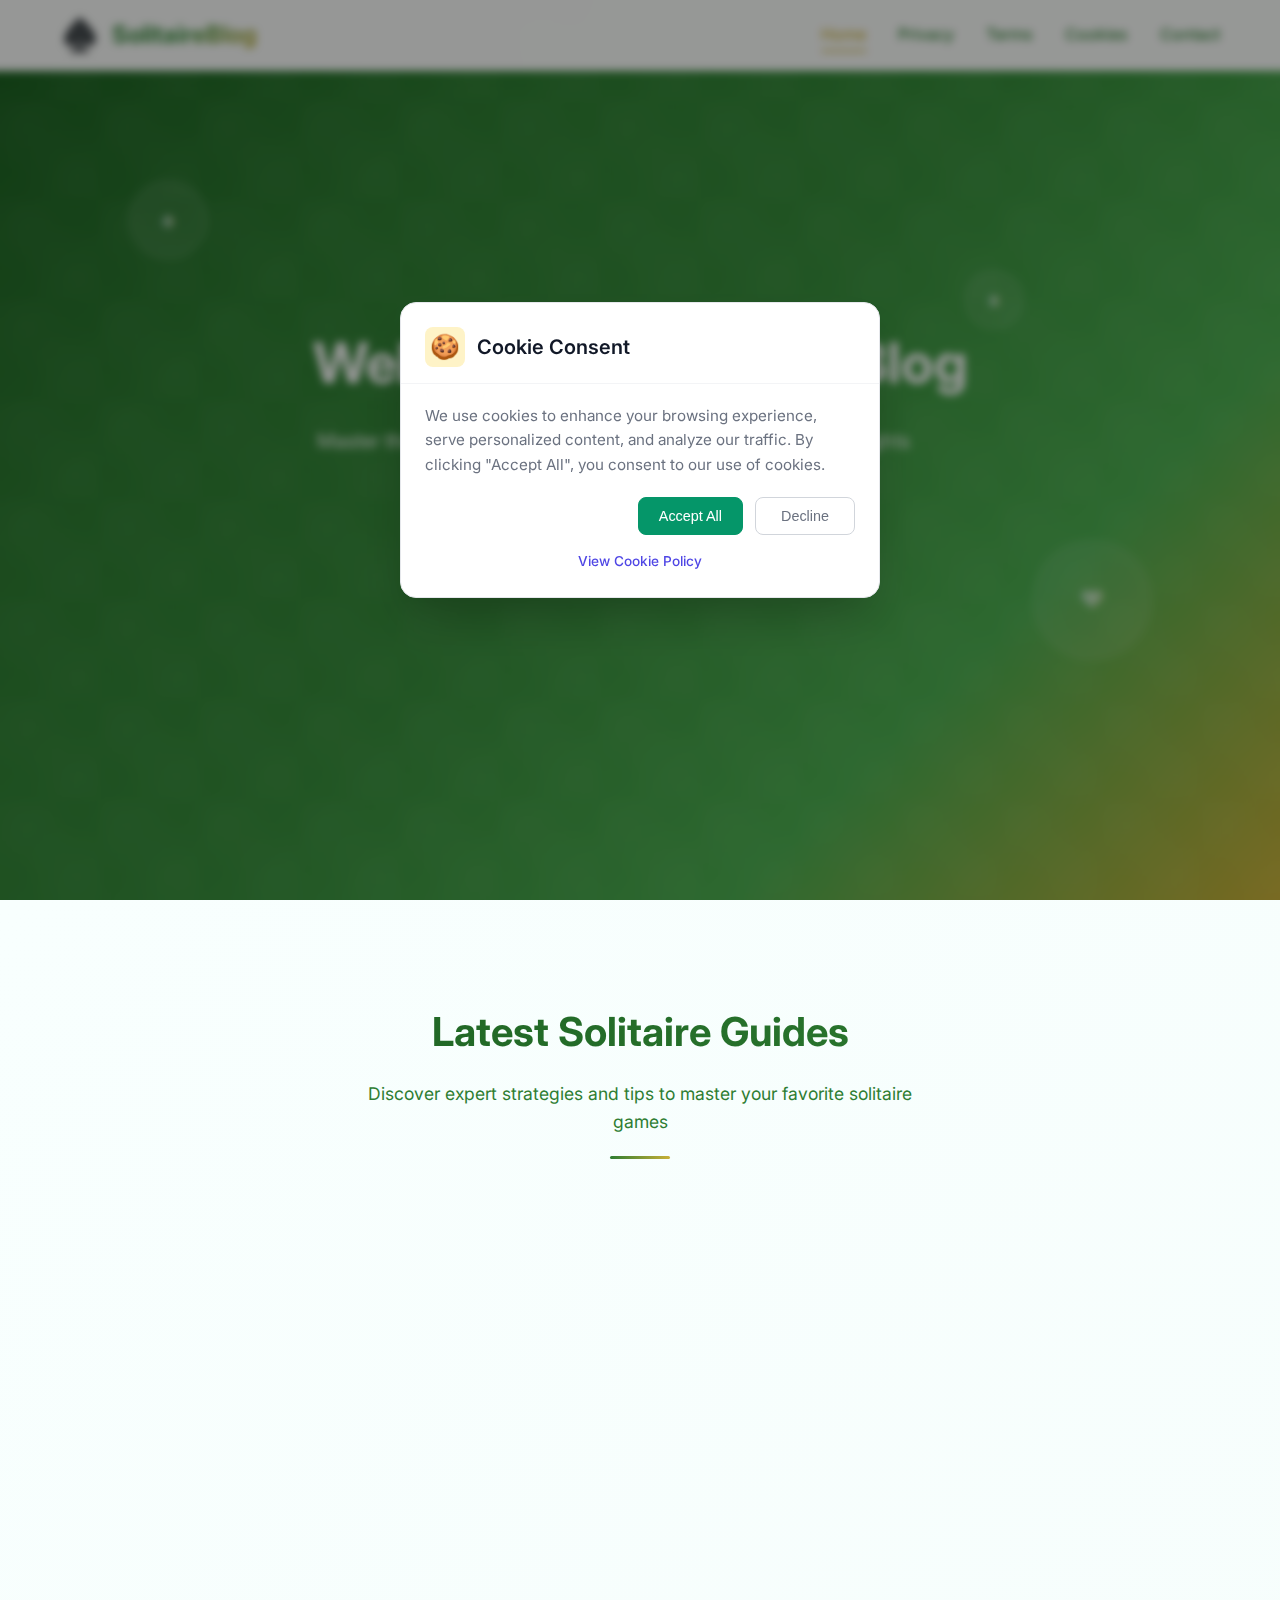
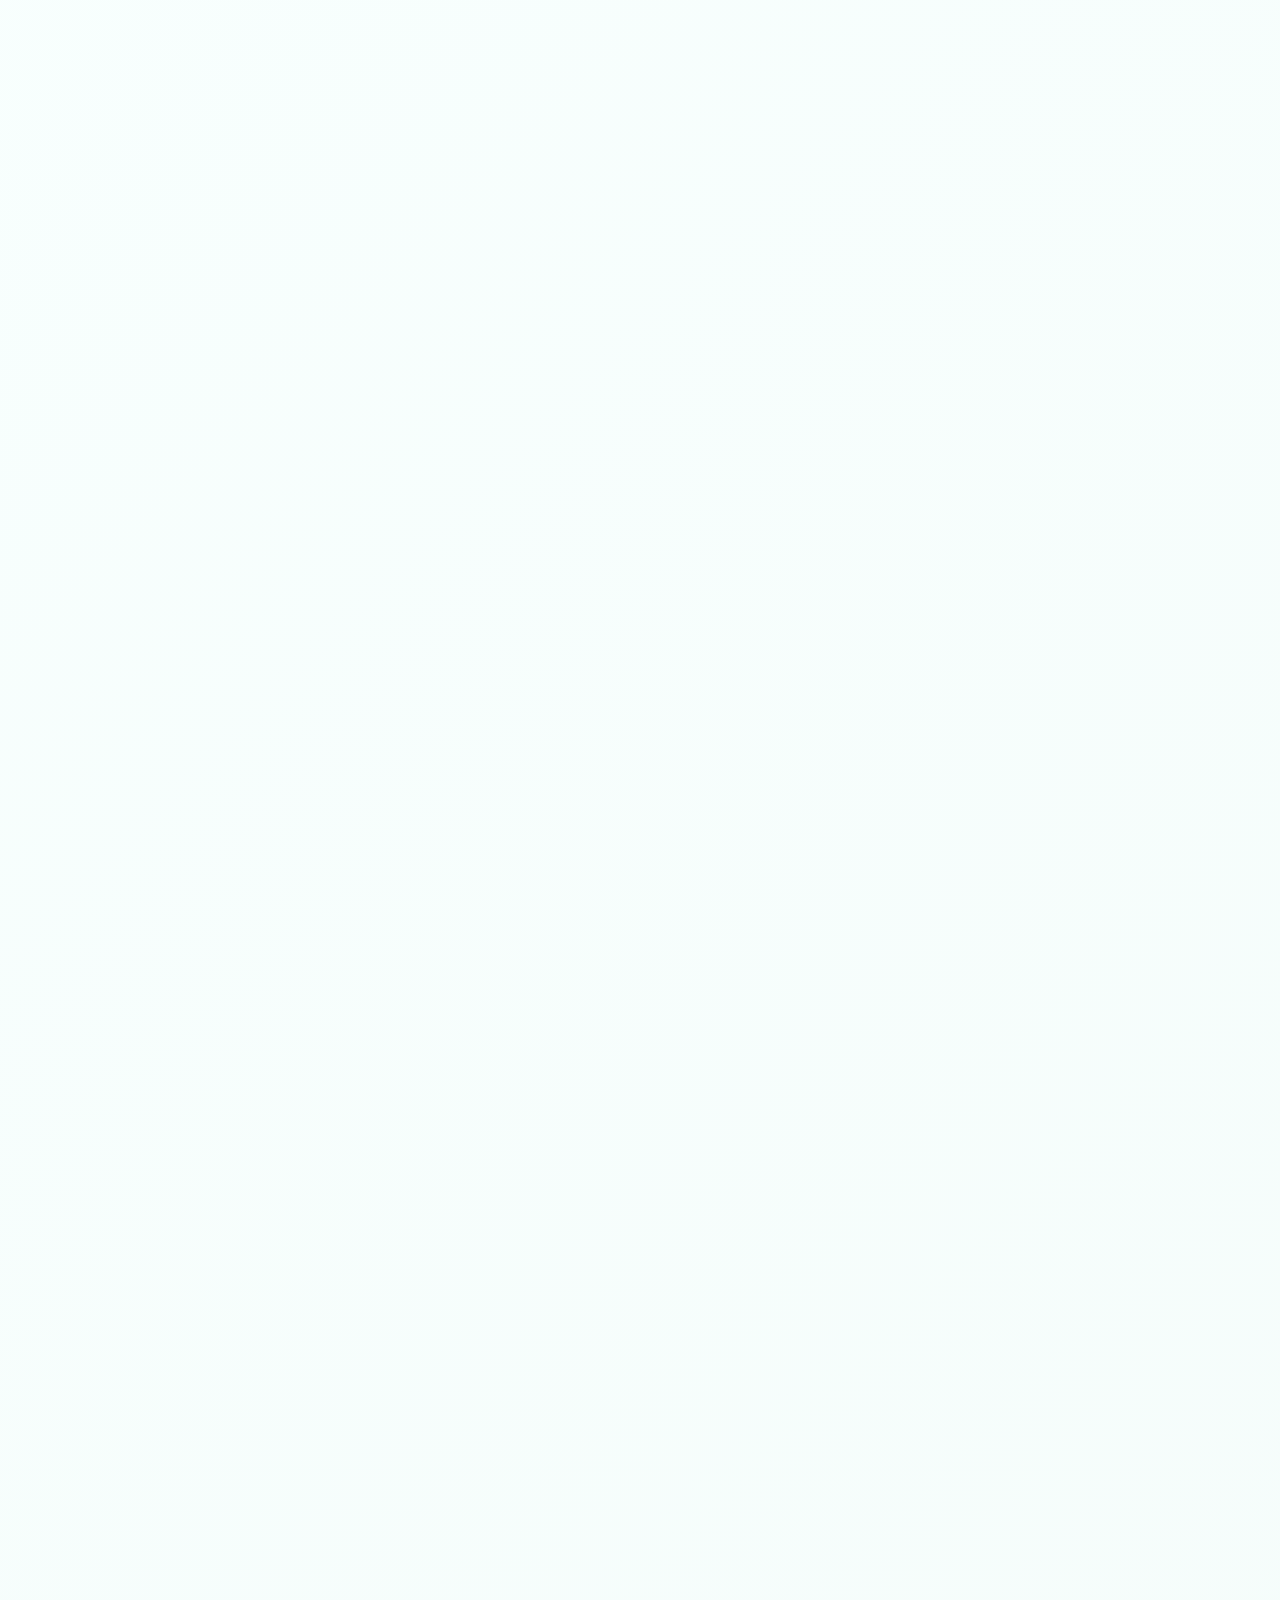
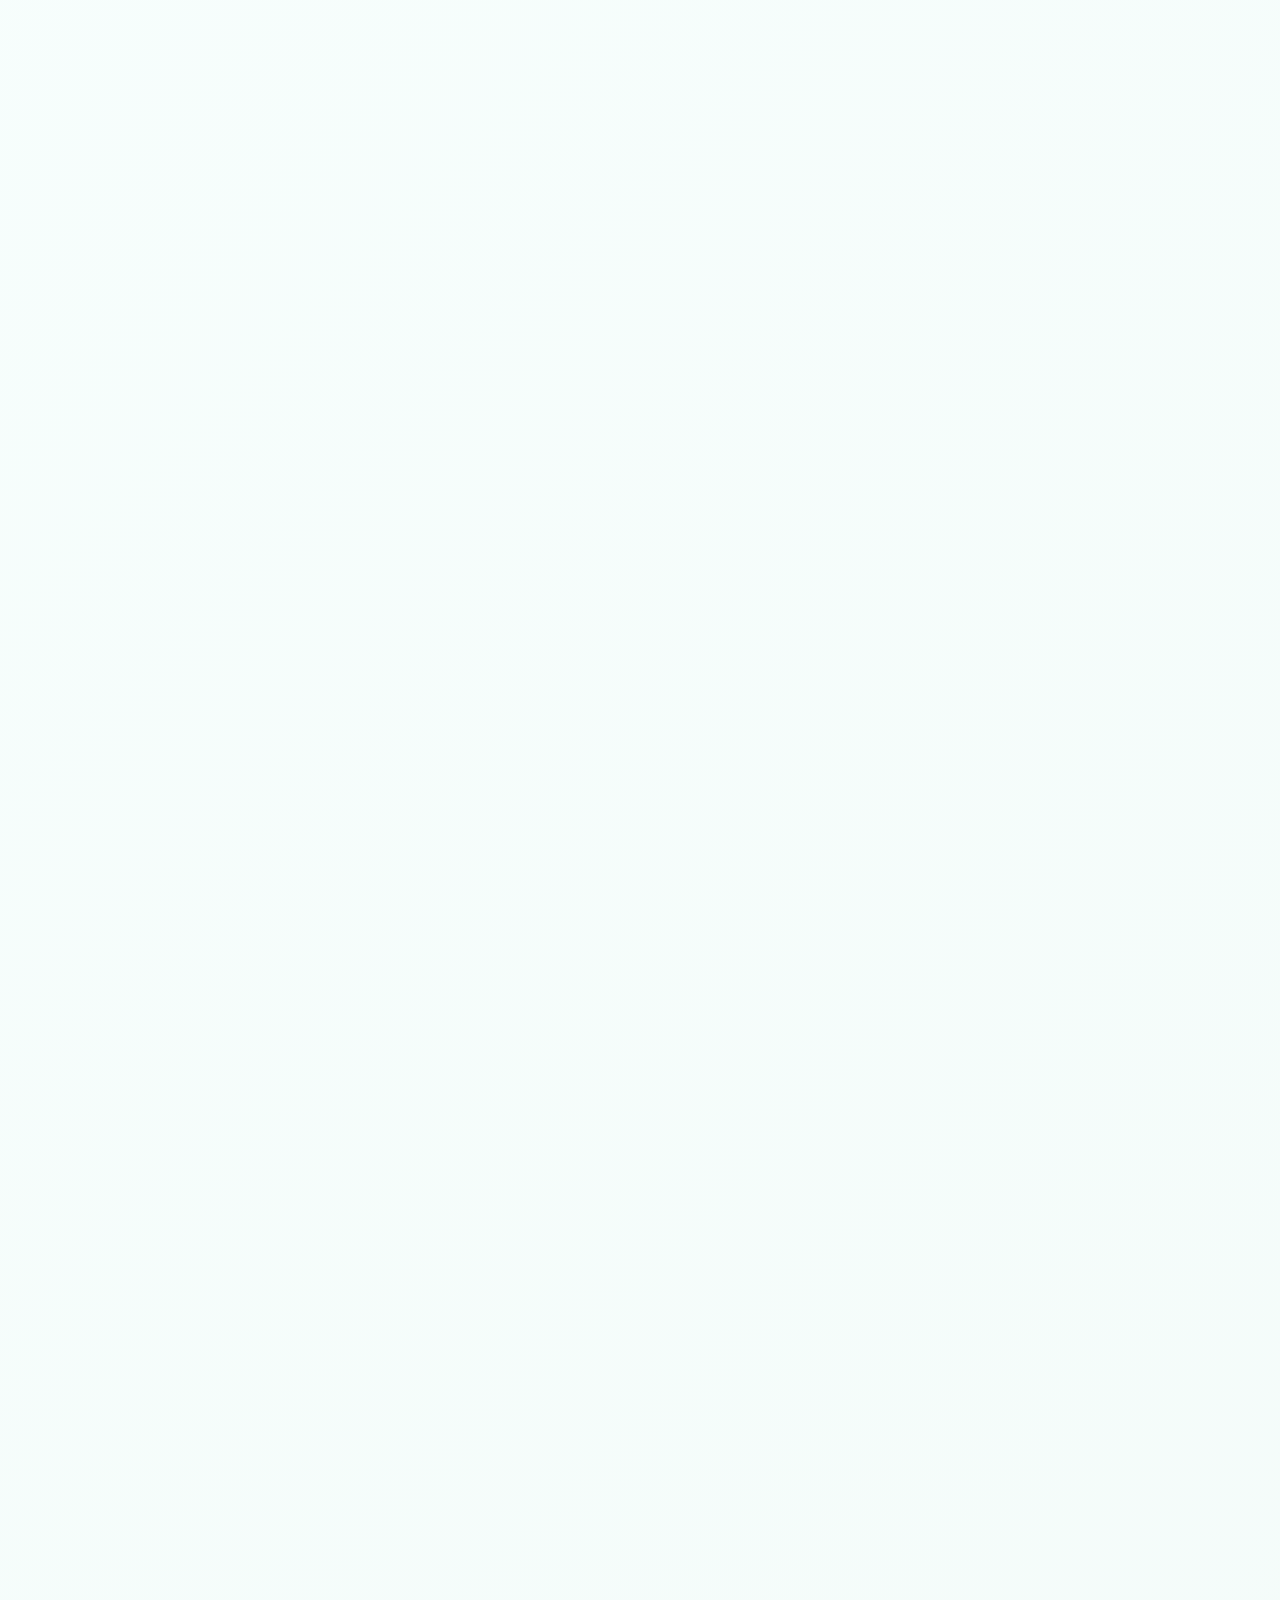
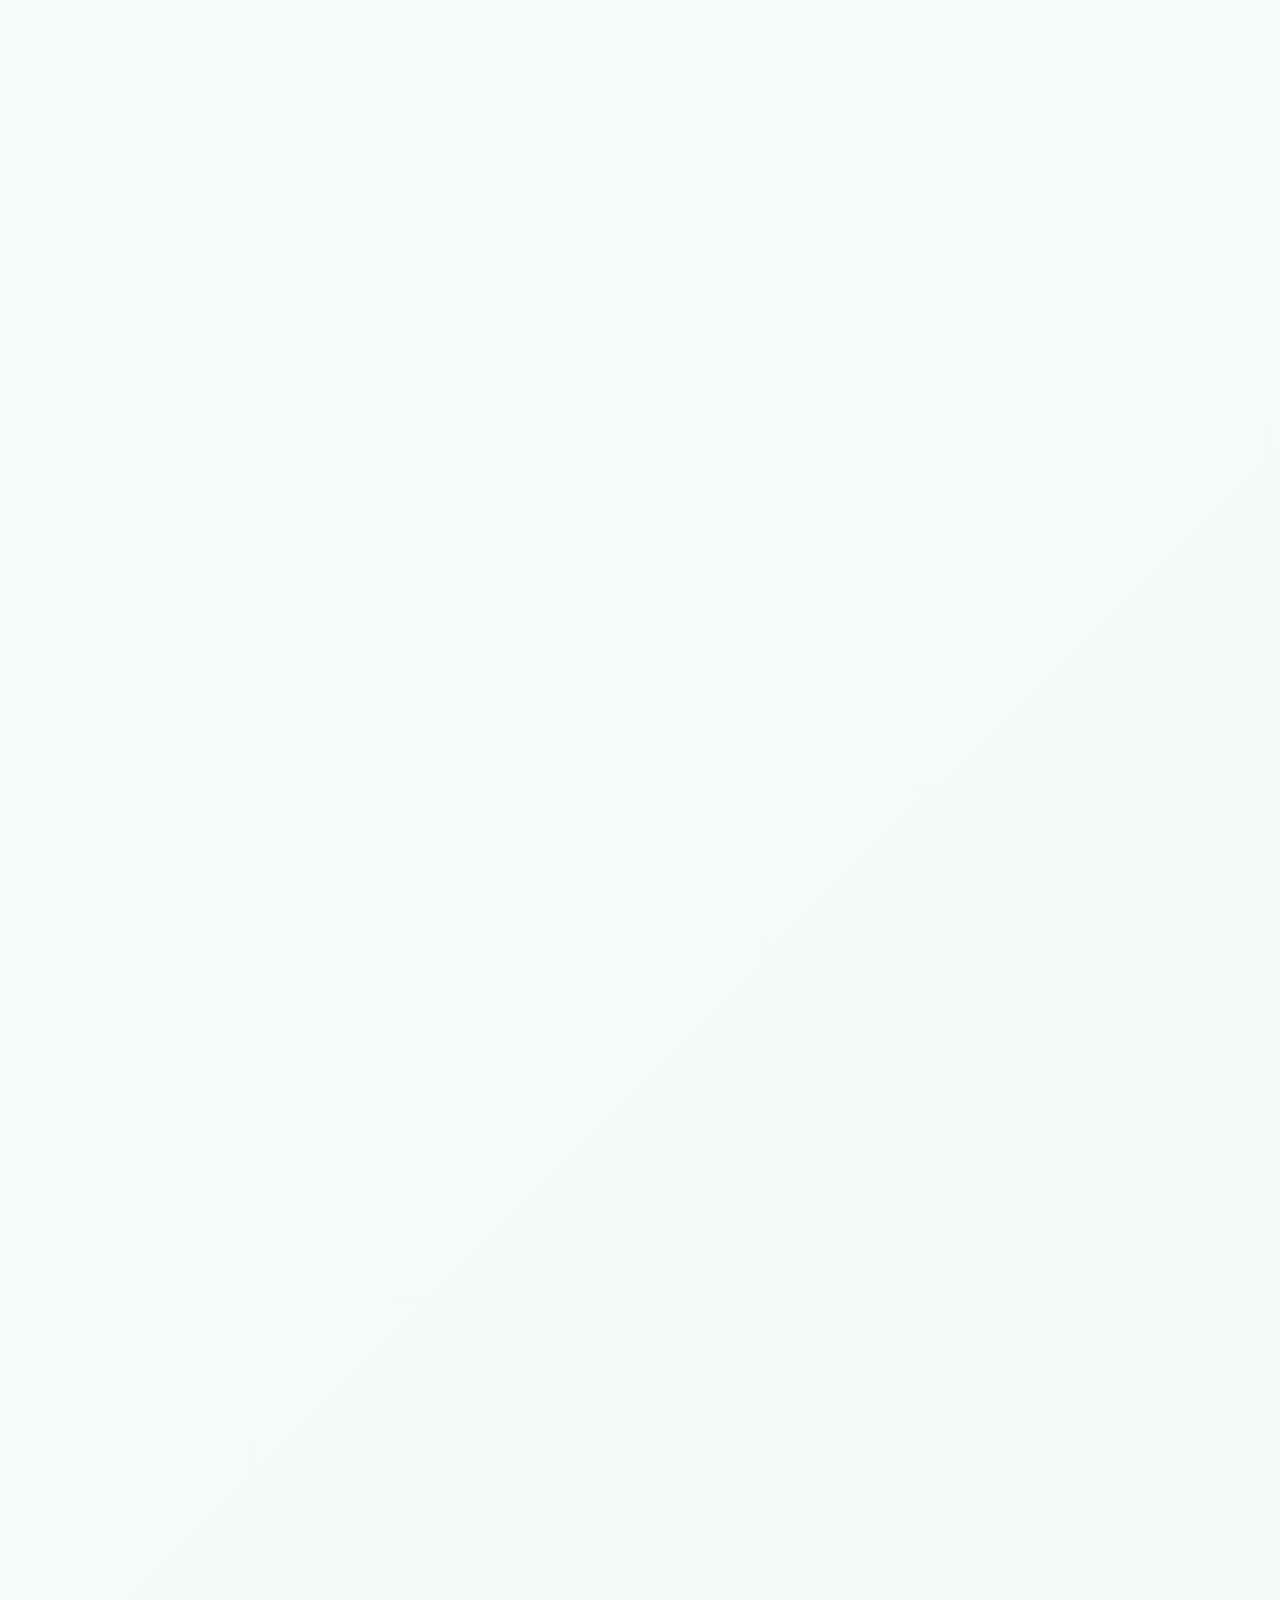
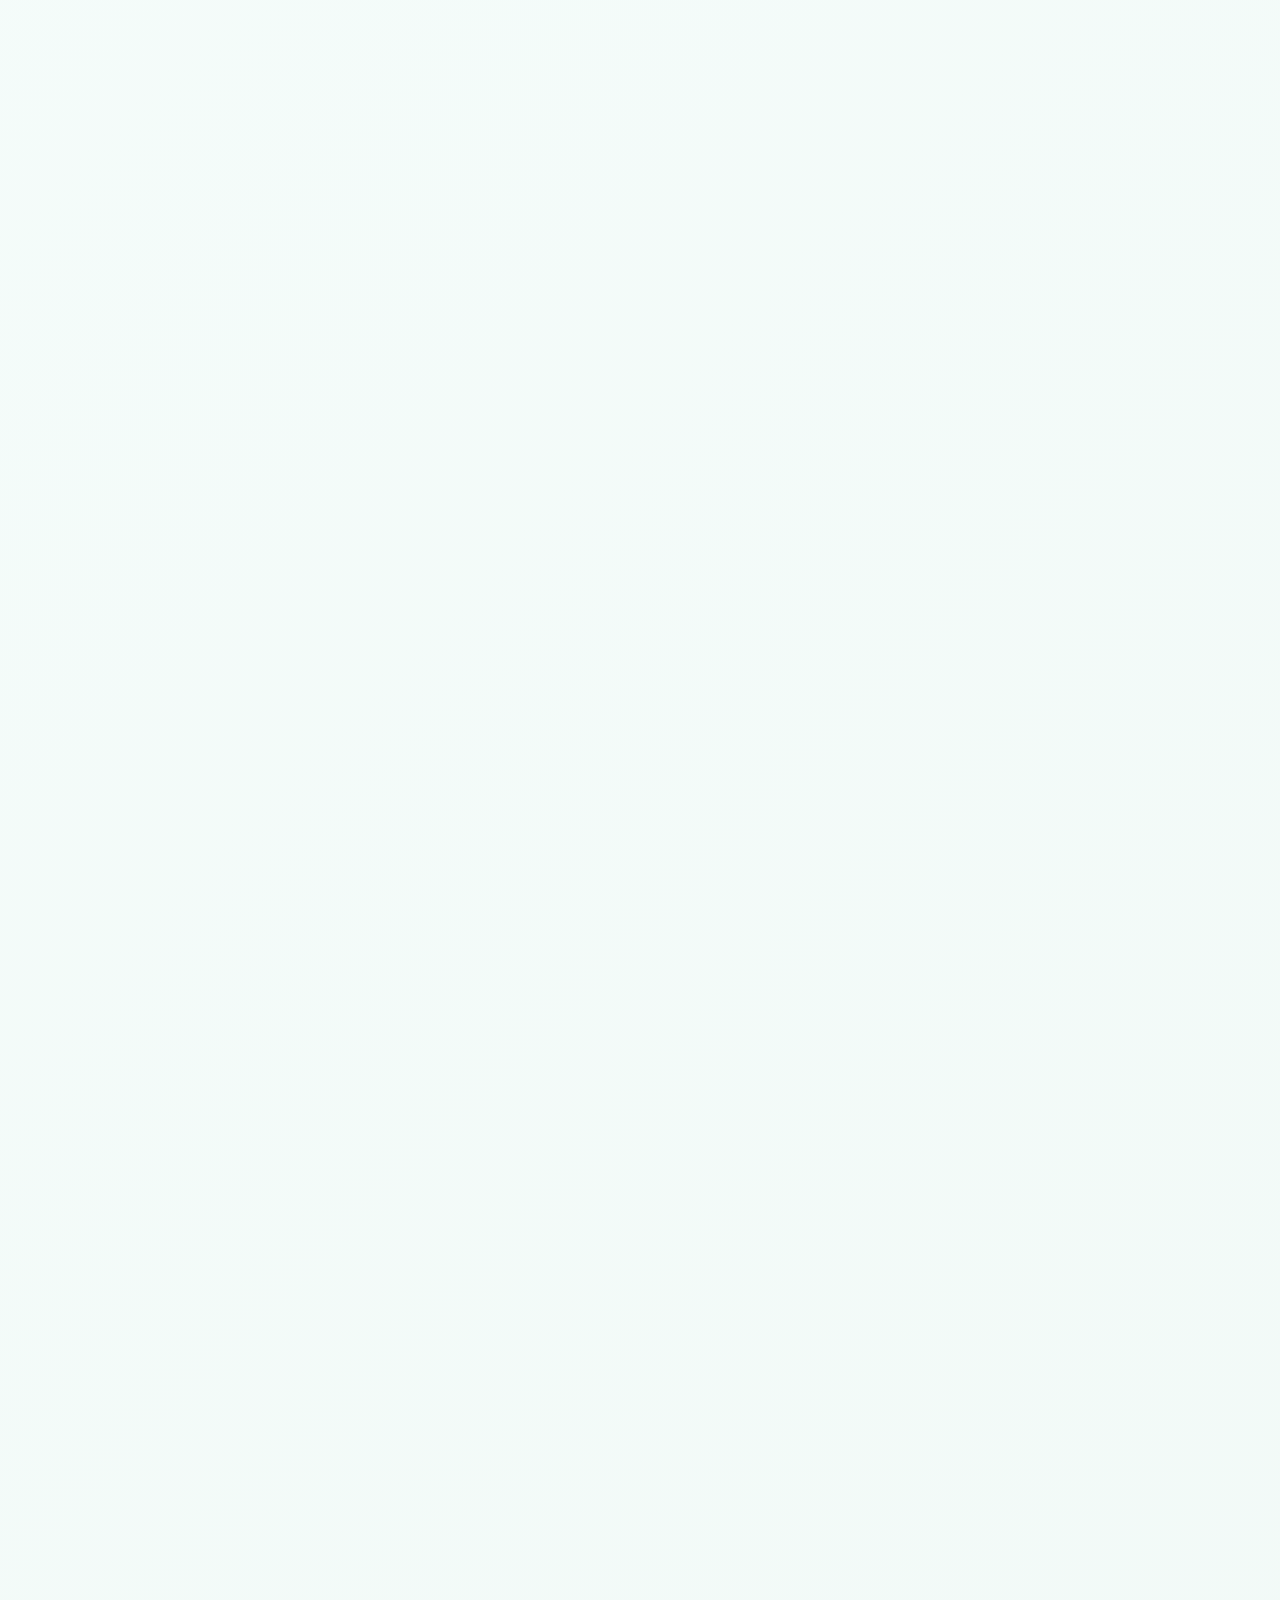
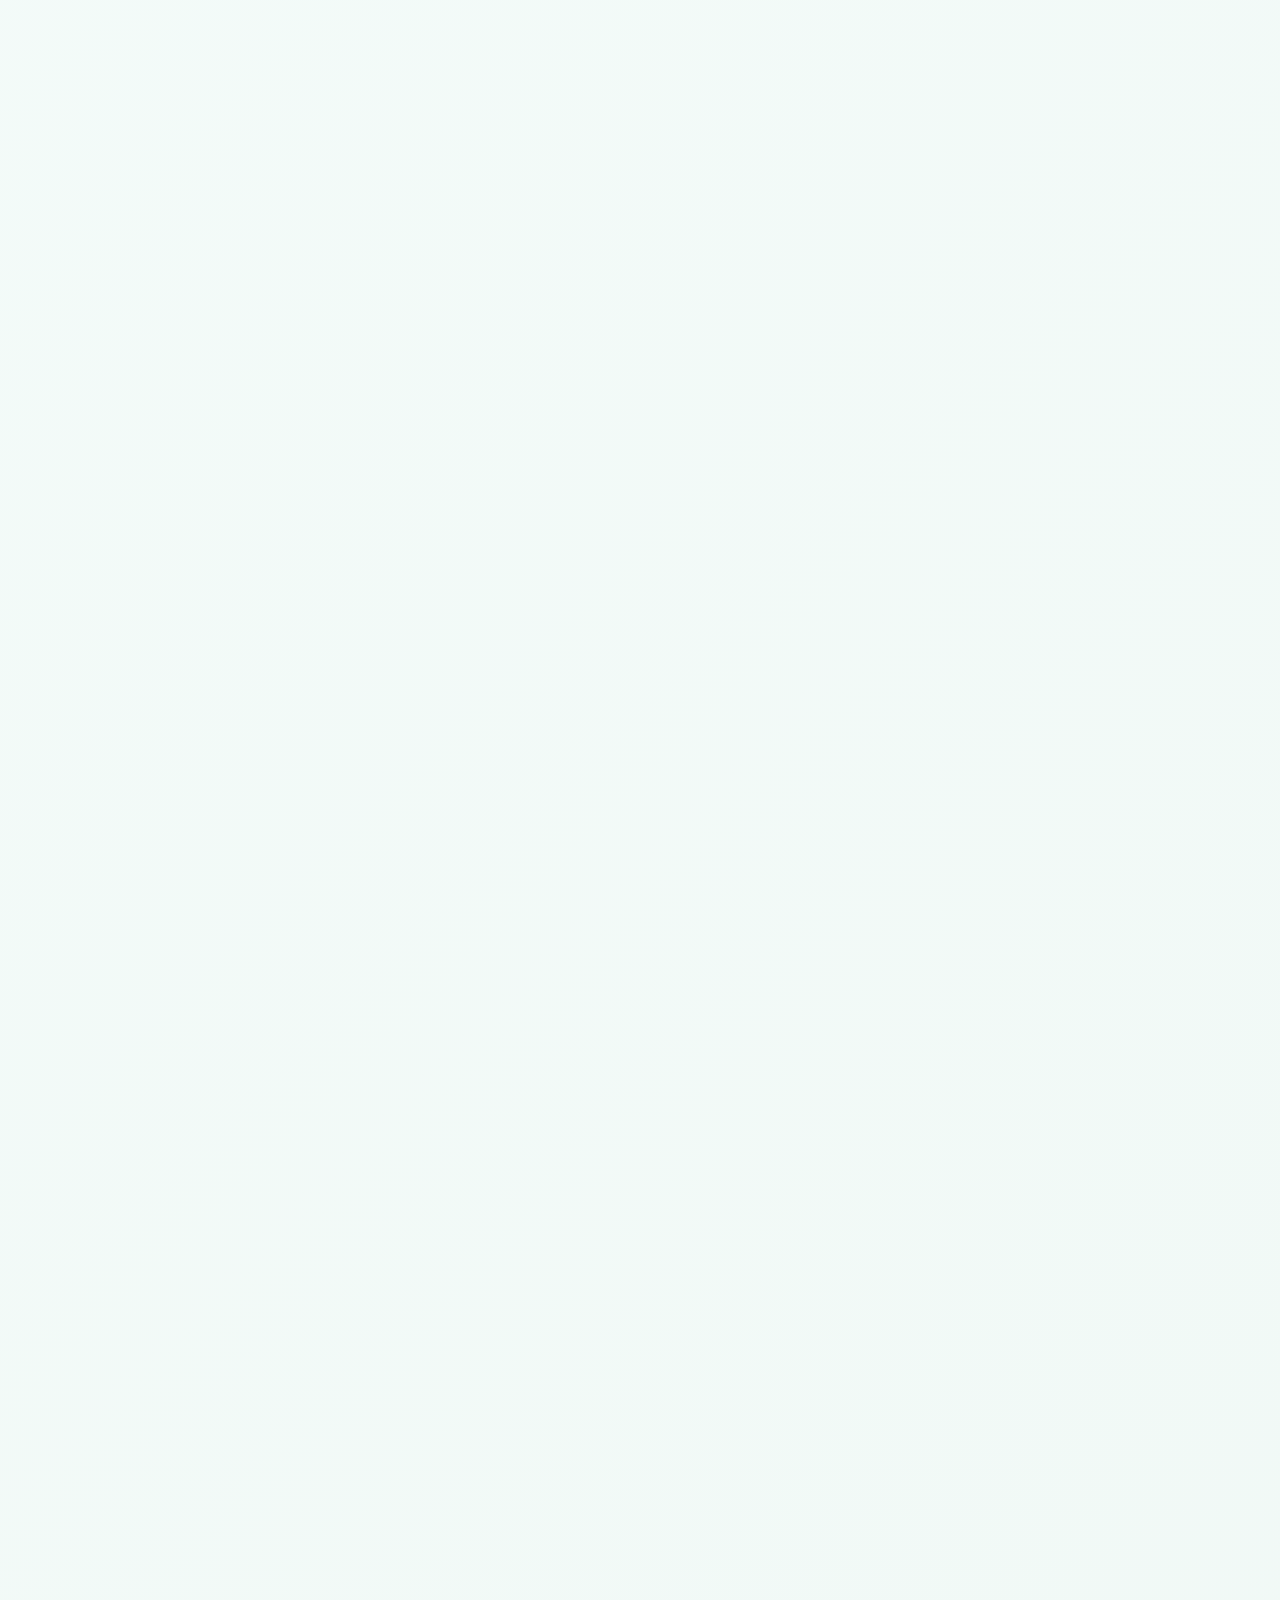
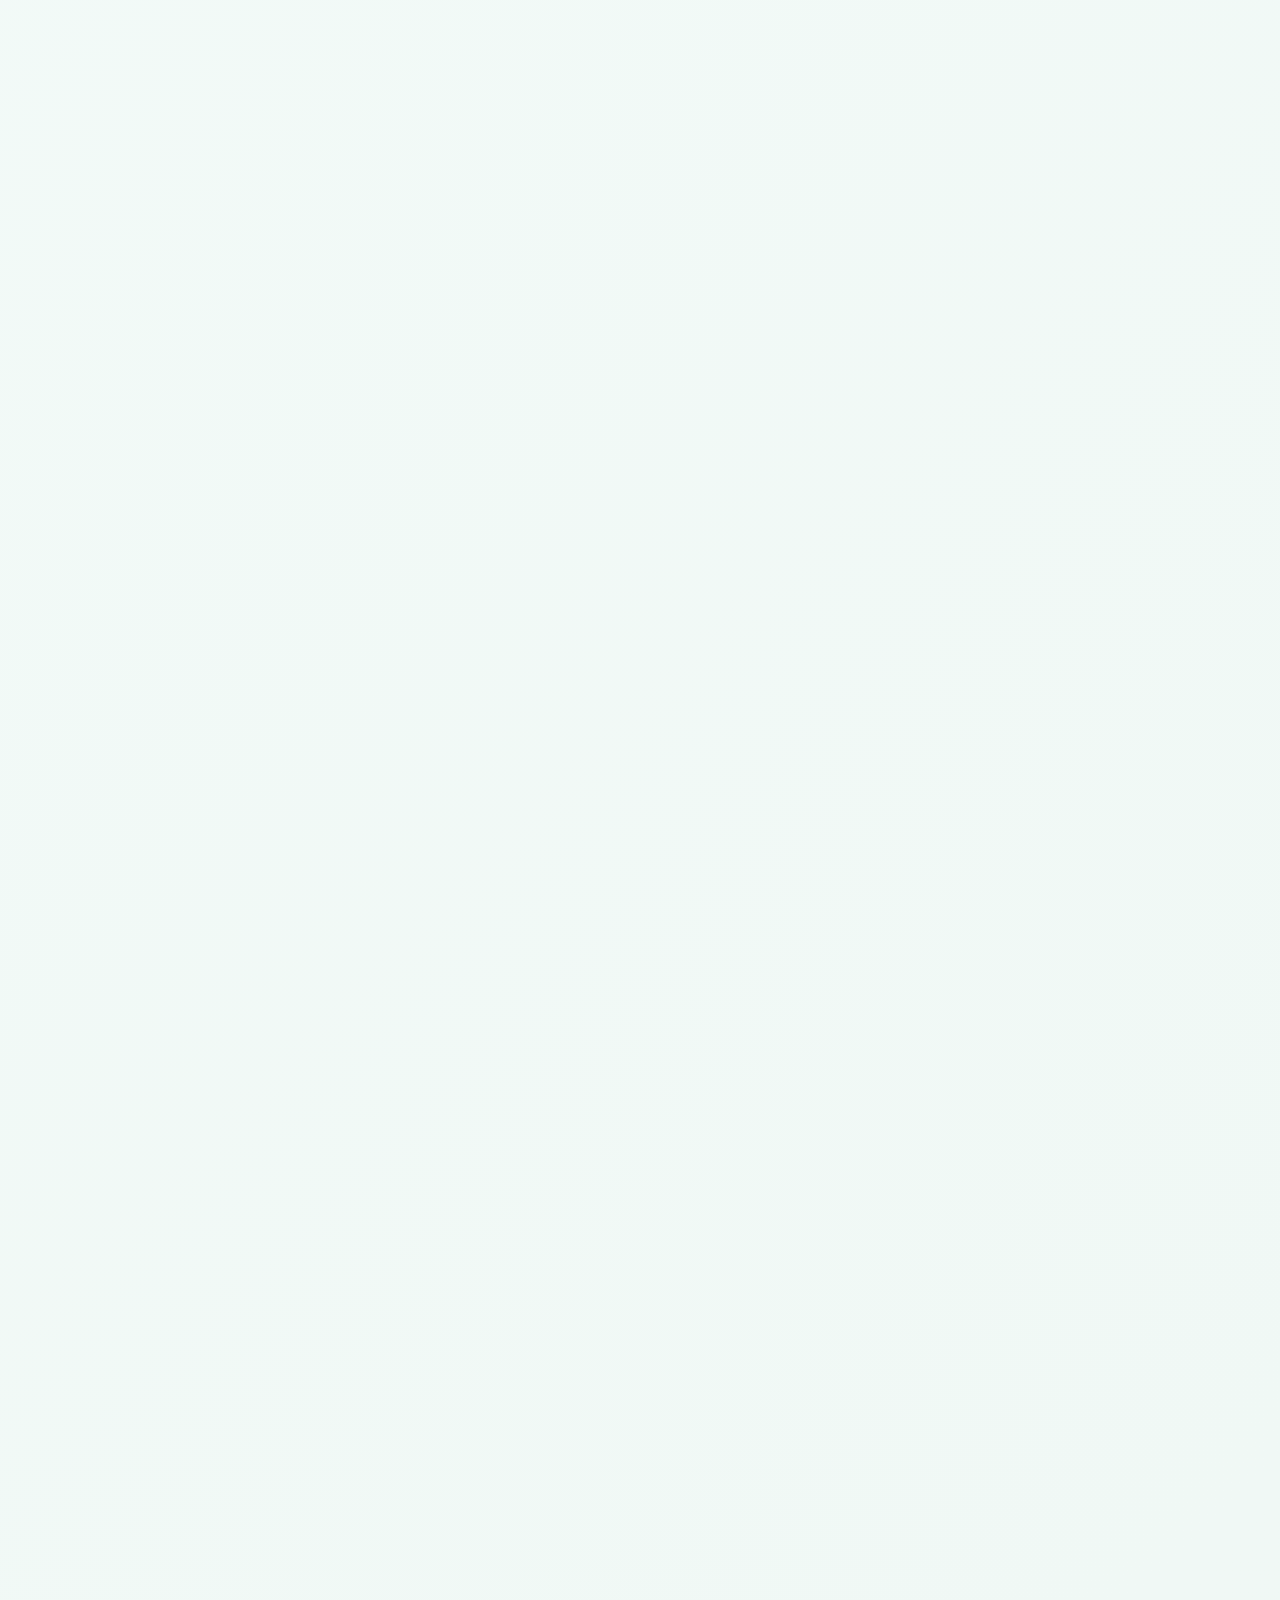
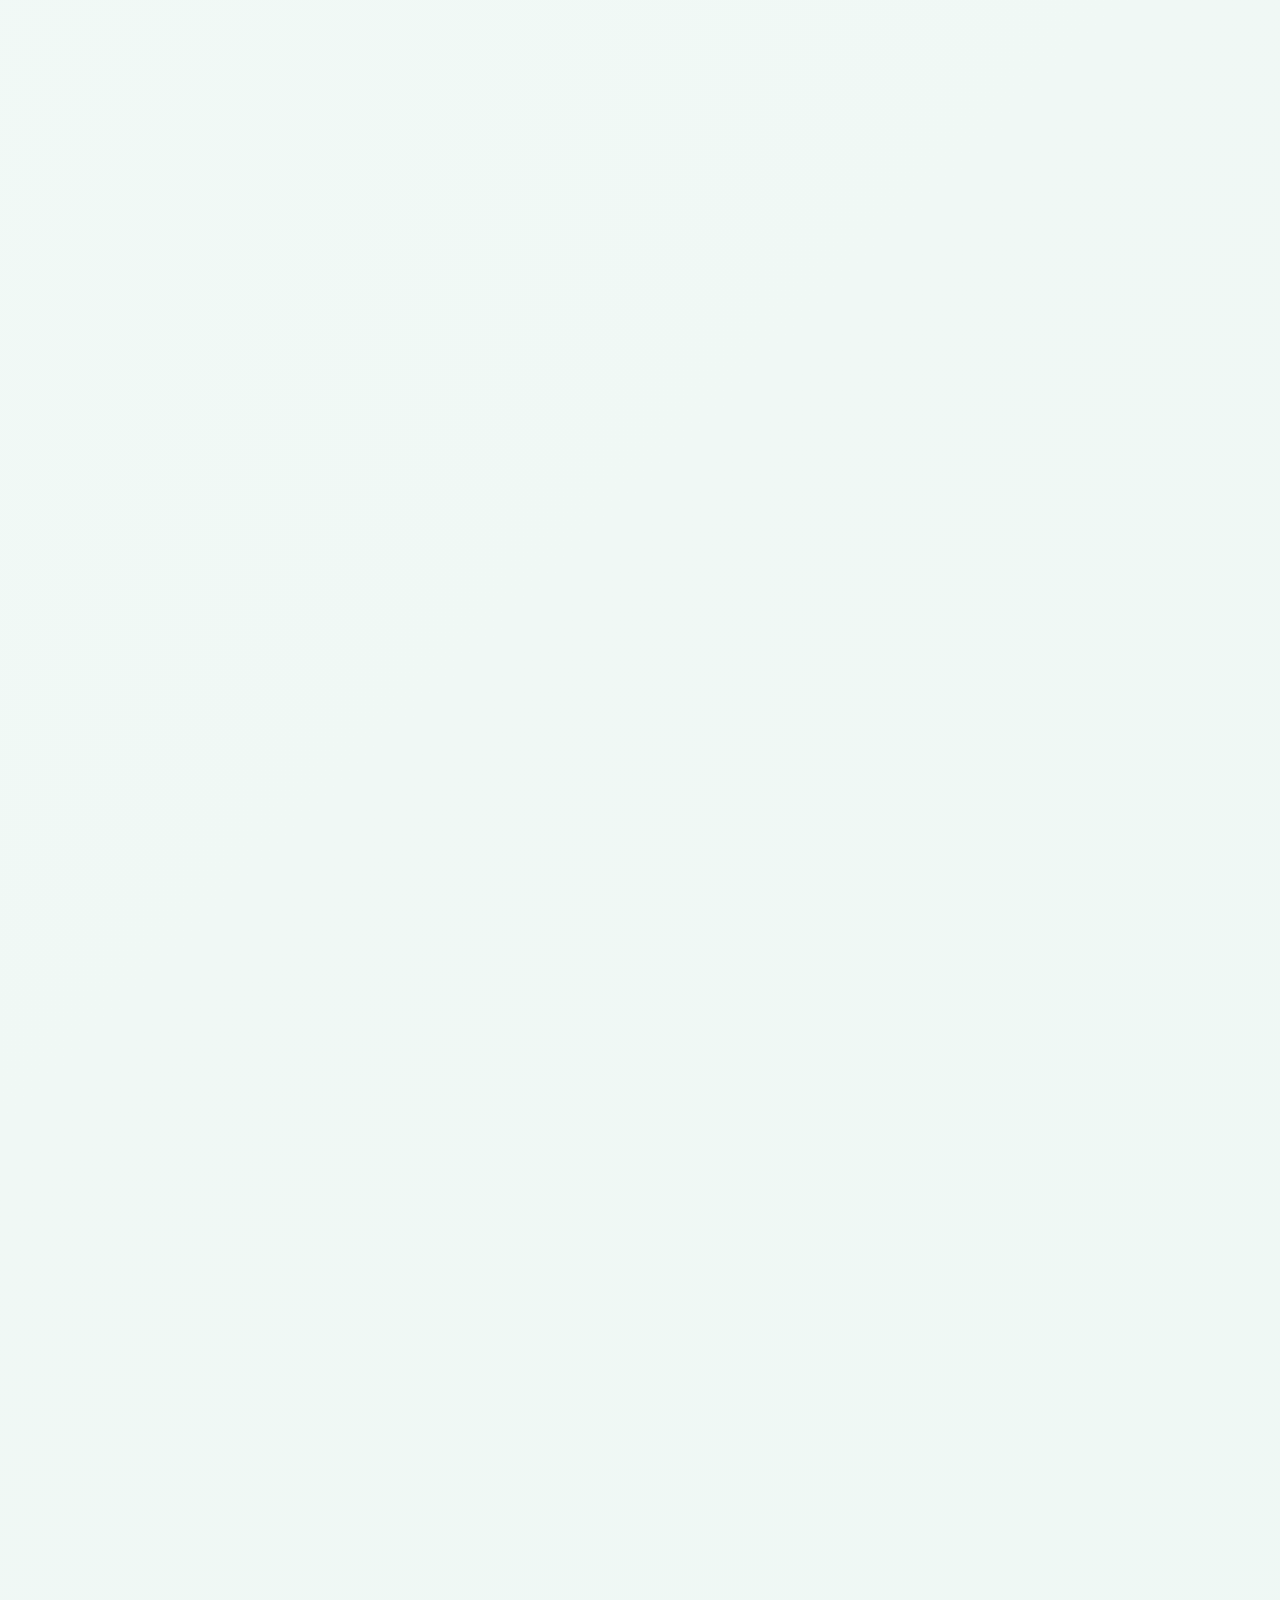
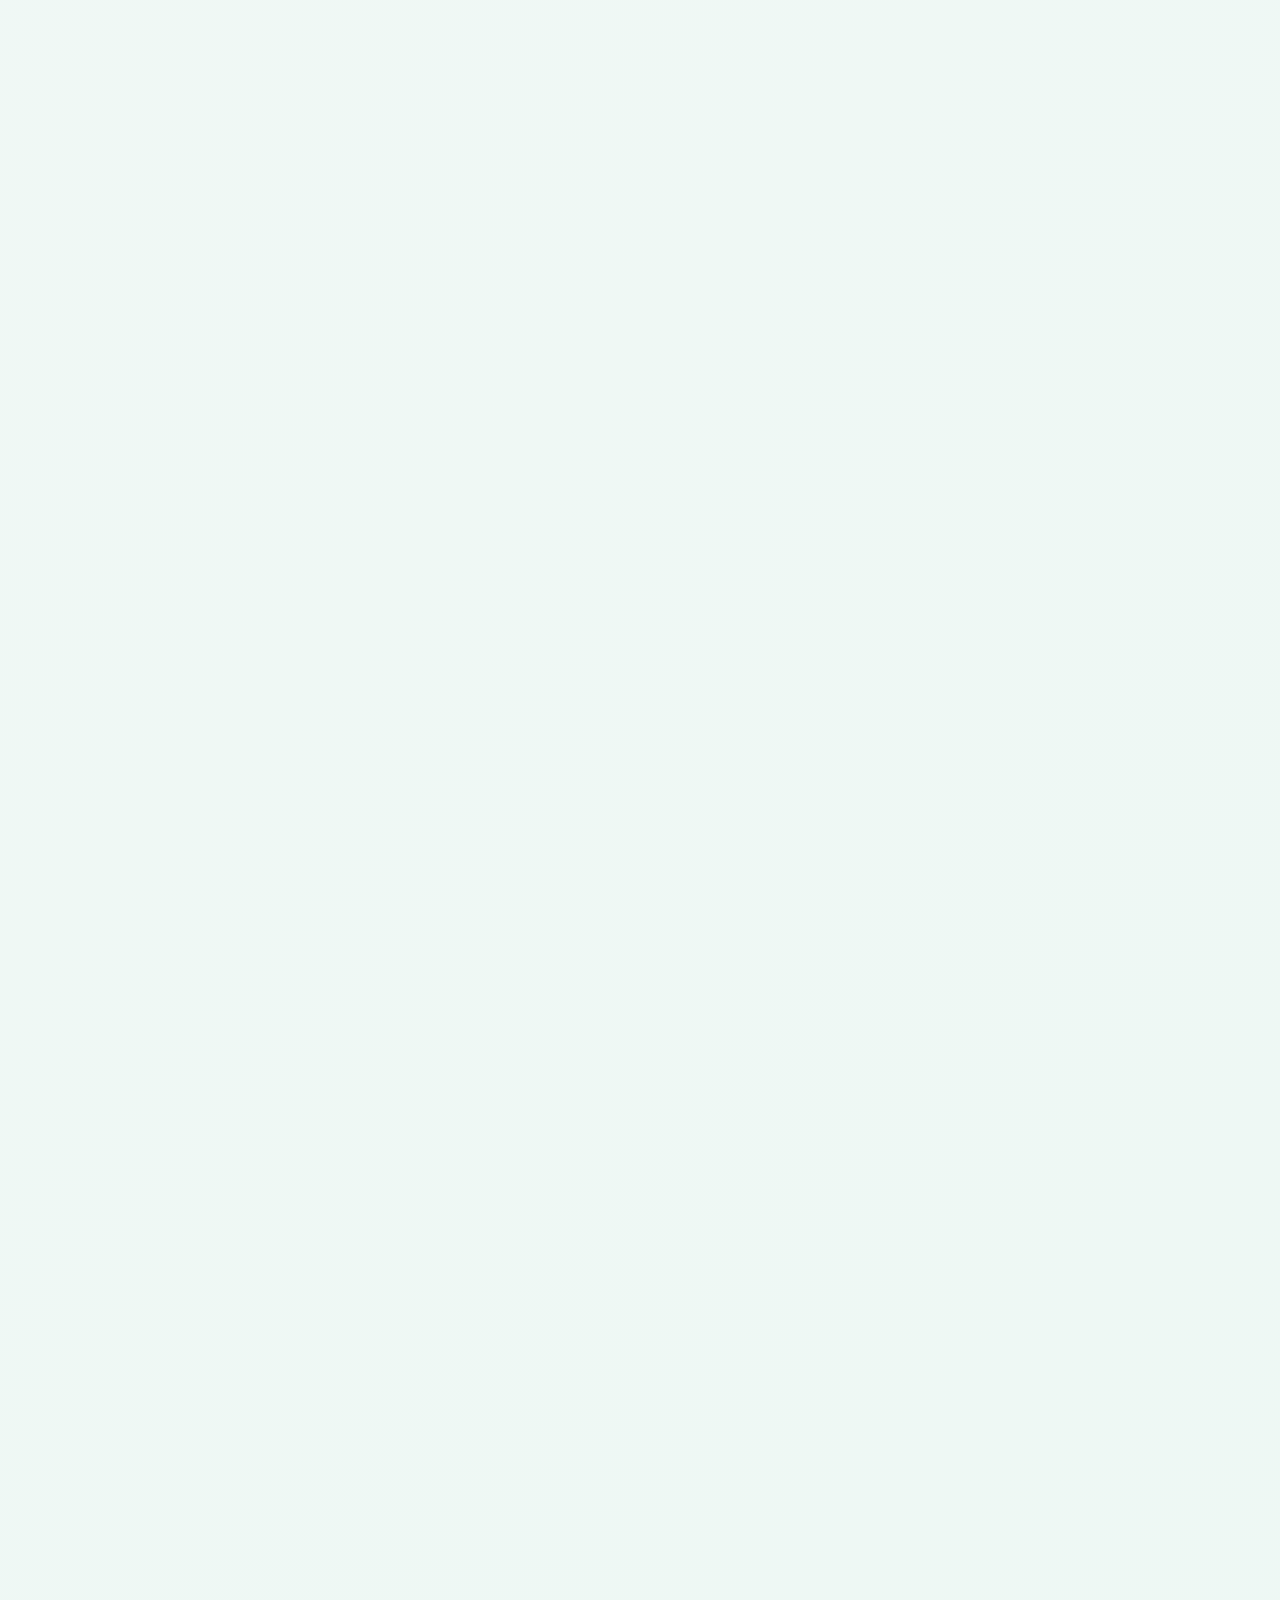
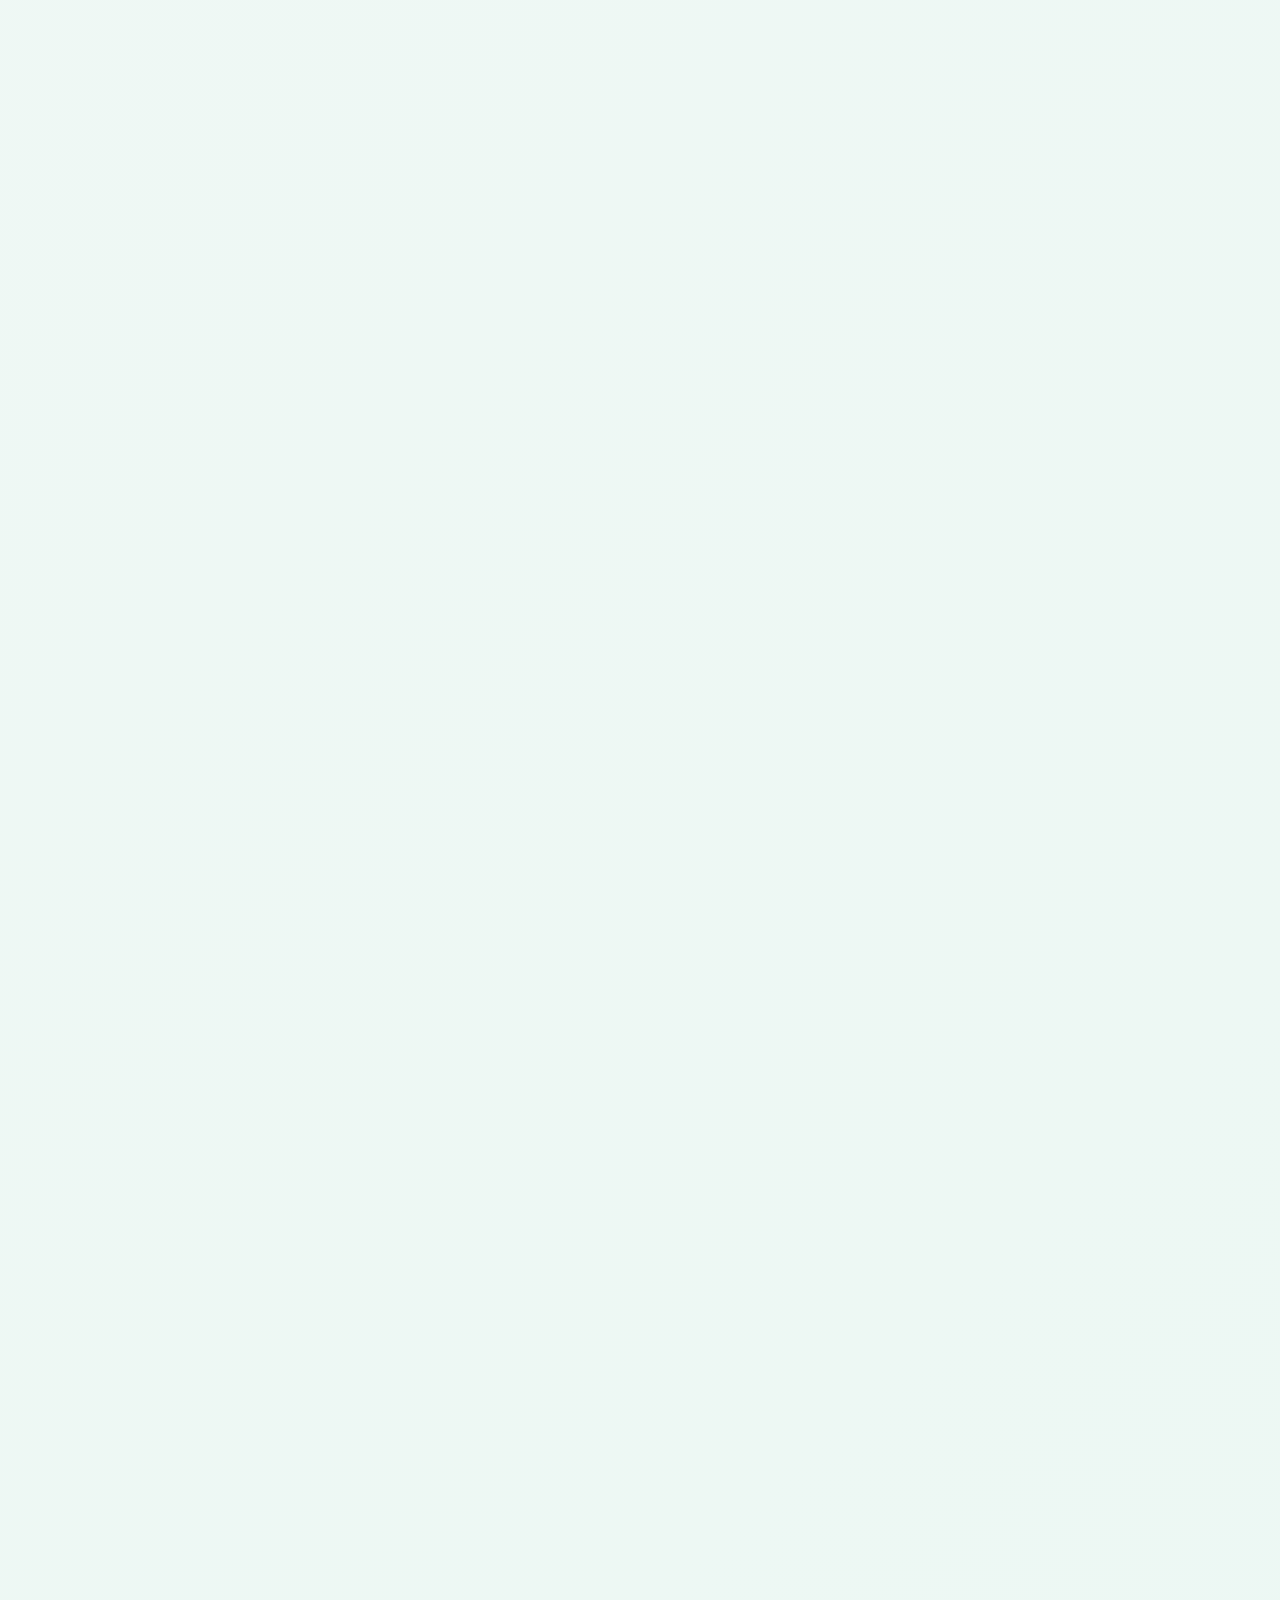
<file: index.html>
<!DOCTYPE html>
<html lang="en">
<head>
    <meta charset="UTF-8">
    <meta name="viewport" content="width=device-width, initial-scale=1.0">
    <title>SolitaireBlog - Master the Art of Solitaire Games</title>
    <link rel="stylesheet" href="styles.css">
    <link href="https://fonts.googleapis.com/css2?family=Inter:wght@300;400;500;600;700&display=swap" rel="stylesheet">
</head>
<body>
    <!-- Navigation -->
    <nav class="navbar">
        <div class="nav-container">
            <div class="nav-logo">
                <div class="logo-icon">♠️</div>
                <span class="logo-text">SolitaireBlog</span>
            </div>
            <ul class="nav-menu">
                <li class="nav-item">
                    <a href="index.html" class="nav-link active">Home</a>
                </li>
                <li class="nav-item">
                    <a href="privacy.html" class="nav-link">Privacy</a>
                </li>
                <li class="nav-item">
                    <a href="terms.html" class="nav-link">Terms</a>
                </li>
                <li class="nav-item">
                    <a href="cookies.html" class="nav-link">Cookies</a>
                </li>
                <li class="nav-item">
                    <a href="contact.html" class="nav-link">Contact</a>
                </li>
            </ul>
            <div class="hamburger">
                <span class="bar"></span>
                <span class="bar"></span>
                <span class="bar"></span>
            </div>
        </div>
    </nav>

    <!-- Hero Section -->
    <header class="hero">
        <div class="hero-content">
            <h1 class="hero-title">Welcome to SolitaireBlog</h1>
            <p class="hero-subtitle">Master the art of solitaire with expert strategies, tips, and insights for all your favorite card games</p>
            <div class="hero-cta">
                <a href="#blogs" class="cta-button">Explore Strategies</a>
            </div>
        </div>
        <div class="hero-decoration">
            <div class="floating-shape shape-1"></div>
            <div class="floating-shape shape-2"></div>
            <div class="floating-shape shape-3"></div>
        </div>
    </header>

    <!-- Blog Section -->
    <section id="blogs" class="blog-section">
        <div class="container">
            <div class="section-header">
                <h2 class="section-title">Latest Solitaire Guides</h2>
                <p class="section-subtitle">Discover expert strategies and tips to master your favorite solitaire games</p>
            </div>
            
            <div class="blog-container">
                <!-- Blog Post 1 -->
                <article class="blog-post">
                    <div class="blog-post-header">
                        <img src="assets/blog1.webp" alt="10 Proven Mahjong Solitaire Strategies to Win Every Game" loading="lazy" class="blog-post-image">
                        <div class="blog-post-meta">
                            <span class="blog-category">Strategy</span>
                            <div class="blog-meta-info">
                                <span class="blog-date">January 14, 2025</span>
                                <span class="blog-read-time">12 min read</span>
                            </div>
                        </div>
                    </div>
                    <div class="blog-post-content">
                        <h2 class="blog-post-title">10 Proven Mahjong Solitaire Strategies to Win Every Game</h2>
                        <div class="blog-post-text">
                            <p>Mahjong Solitaire transcends casual gaming—it's a sophisticated mental challenge that sharpens your pattern recognition, strategic thinking, and planning abilities. While many players enjoy the satisfying tile-matching gameplay, frustration quickly sets in when they find themselves stuck with no available moves.</p>
                            
                            <p>What if there was a systematic approach to consistently improve your winning percentage? We've compiled the most effective strategies for mastering Mahjong Solitaire, whether you're playing online or with traditional tiles. These proven techniques will help you avoid common pitfalls and dramatically increase your success rate.</p>

                            <h3>Essential Foundation: Understanding the Basics</h3>
                            <p>Before diving into advanced strategies, ensure you've mastered the fundamental rules. Unlike traditional multi-player Mahjong, Solitaire is a single-player puzzle where your objective is matching identical tile pairs to clear the entire board.</p>

                            <p>The critical constraint: you can only match "open" tiles—those not covered by others and having at least one side completely free. Familiarize yourself with tile categories:</p>

                            <h4>Suit Tiles (Most Common)</h4>
                            <ul>
                                <li><strong>Bamboo/Sticks:</strong> Numbers 1-9 with bamboo imagery</li>
                                <li><strong>Circles/Dots:</strong> Numbers 1-9 with circular patterns</li>
                                <li><strong>Characters:</strong> Chinese numerals 1-9</li>
                            </ul>

                            <h4>Honor Tiles (Higher Value)</h4>
                            <ul>
                                <li><strong>Wind Tiles:</strong> North, South, East, West directions</li>
                                <li><strong>Dragon Tiles:</strong> Red, Green Dragons and White Dragon</li>
                            </ul>

                            <h4>Bonus Tiles (Special Matching)</h4>
                            <ul>
                                <li><strong>Flowers:</strong> Can match across categories</li>
                                <li><strong>Seasons:</strong> Spring, Summer, Autumn, Winter</li>
                            </ul>

                            <h3>Strategic Approach: Prioritize High-Impact Areas</h3>
                            <p>Success requires methodical clearing of horizontal rows and towering stacks. These formations typically block the most tiles underneath, so eliminating them opens maximum opportunities for subsequent moves.</p>

                            <p>Focus on balanced clearing—avoid leaving all tiles at the same level, as this creates limited matching scenarios that can lead to unsolvable positions.</p>

                            <h3>Advanced Planning: Think Multiple Moves Ahead</h3>
                            <p>Random tile matching is the fastest path to failure. Each move should be calculated based on its broader impact on the board state. Before making any match, ask yourself: "What tiles will this reveal? Will this move block access to critical pairs?"</p>

                            <p>When multiple matching options exist, prioritize moves that unlock the most tiles or clear significant obstacles. Strategic patience often means delaying less beneficial matches until they become more valuable later in the game.</p>

                            <p><strong>Master these fundamentals, and you'll find yourself consistently solving even the most challenging Mahjong Solitaire layouts with confidence and precision.</strong></p>
                        </div>
                    </div>
                </article>

                <!-- Blog Post 2 -->
                <article class="blog-post">
                    <div class="blog-post-header">
                        <img src="assets/blog2.webp" alt="10 Best 3-Person Card Games" loading="lazy" class="blog-post-image">
                        <div class="blog-post-meta">
                            <span class="blog-category">Card Games</span>
                            <div class="blog-meta-info">
                                <span class="blog-date">January 14, 2025</span>
                                <span class="blog-read-time">10 min read</span>
                            </div>
                        </div>
                    </div>
                    <div class="blog-post-content">
                        <h2 class="blog-post-title">10 Best 3-Person Card Games</h2>
                        <div class="blog-post-text">
                            <p>Card games have remained a timeless form of entertainment, requiring minimal preparation while delivering maximum engagement. Whether you crave strategic depth, fast-paced action, or casual luck-based fun, three-player card games offer the perfect balance for small gatherings.</p>

                            <p>These carefully selected games require only a standard deck and perhaps some tokens—no complex setups or specialized equipment needed. Each offers unique gameplay mechanics that keep all players engaged throughout.</p>

                            <h3>Top Strategic Three-Player Games</h3>

                            <h4>1. Play or Pay</h4>
                            <p><strong>Objective:</strong> Be the first to discard all cards by playing them in proper sequence.</p>
                            <p><strong>Why it's excellent:</strong> Combines strategic thinking with accessible rules. The balance between planning and luck creates engaging tension without overwhelming complexity.</p>

                            <h4>2. 99 (Addition Challenge)</h4>
                            <p><strong>Objective:</strong> Add cards to a running total without exceeding 99, surviving as the last player with lives.</p>
                            <p><strong>Key mechanics:</strong> Special cards like 3 (skip next player), 4 (reverse order), and 9 (instantly sets total to 99) create dynamic gameplay.</p>
                            <p><strong>Why it's great:</strong> Fast rounds with perfect balance of luck and tactical decision-making.</p>

                            <h4>3. Sergeant Major (3-5-8)</h4>
                            <p><strong>Objective:</strong> Win the exact number of tricks required by your assigned role.</p>
                            <p><strong>Unique feature:</strong> Dynamic target system where excess tricks benefit opponents, creating interesting strategic choices.</p>

                            <h3>Perfect Balance Games</h3>

                            <h4>4. Golf (Lowest Score Wins)</h4>
                            <p><strong>Setup:</strong> 2×3 grid of face-down cards per player</p>
                            <p><strong>Strategy:</strong> Memory and careful planning determine success as you swap cards to achieve the lowest point total.</p>

                            <h4>5. Widow Whist</h4>
                            <p><strong>Special element:</strong> Extra "widow" hand adds risk-reward decisions</p>
                            <p><strong>Appeal:</strong> Traditional trick-taking with exciting twist of potentially swapping your entire hand.</p>

                            <h3>Quick and Fun Options</h3>

                            <h4>6. Old Maid</h4>
                            <p>Classic avoidance game perfect for mixed-age groups. Simple rules but engaging gameplay as players try to avoid the unmatchable card.</p>

                            <h4>7. Palace</h4>
                            <p><strong>Unique mechanics:</strong> Multi-layered card play with special powers for 2s and 10s</p>
                            <p><strong>Appeal:</strong> Combines luck with tactical timing decisions</p>

                            <h4>8. Crazy Eights</h4>
                            <p><strong>Wild card excitement:</strong> Eights can change suit at any time</p>
                            <p><strong>Perfect for:</strong> Quick games with surprise turns and comebacks</p>

                            <h4>9. Kings in the Corners</h4>
                            <p><strong>Solitaire-style building:</strong> Descending sequences with alternating colors</p>
                            <p><strong>Strategy level:</strong> Medium complexity with tableau management</p>

                            <h4>10. Rummy</h4>
                            <p><strong>Classic appeal:</strong> Meld-building with perfect balance of skill and chance</p>
                            <p><strong>Why it endures:</strong> Accessible to beginners, engaging for experienced players</p>

                            <p><strong>These three-player card games offer something for every preference, from quick casual fun to deeper strategic challenges. Each creates memorable moments and brings people together around the table.</strong></p>
                        </div>
                    </div>
                </article>

                <!-- Blog Post 3 -->
                <article class="blog-post">
                    <div class="blog-post-header">
                        <img src="assets/blog3.webp" alt="Complete List of Solitaire Games You Must Try" loading="lazy" class="blog-post-image">
                        <div class="blog-post-meta">
                            <span class="blog-category">Game Guides</span>
                            <div class="blog-meta-info">
                                <span class="blog-date">December 19, 2024</span>
                                <span class="blog-read-time">11 min read</span>
                            </div>
                        </div>
                    </div>
                    <div class="blog-post-content">
                        <h2 class="blog-post-title">Complete List of Solitaire Games You Must Try</h2>
                        <div class="blog-post-text">
                            <p>Solitaire encompasses far more than the classic Klondike most people know. This diverse family of single-player card games has evolved over centuries, with passionate players continuously creating new variants that challenge different skills and preferences.</p>

                            <p>Whether you're seeking relaxing gameplay or intense strategic challenges, our comprehensive guide covers essential solitaire variations that every card game enthusiast should experience.</p>

                            <h3>Classic Foundation Games</h3>

                            <h4>Klondike Solitaire ⛏️</h4>
                            <p><strong>The gold standard</strong> of solitaire gaming, popularized during the Klondike Gold Rush and later by Microsoft Windows. Build foundation piles from Ace to King while creating descending sequences in alternating colors in the tableau.</p>
                            <p><strong>Best for:</strong> Beginners and those who enjoy balanced luck-and-skill gameplay</p>

                            <h4>Spider Solitaire 🕷️</h4>
                            <p><strong>Eight-legged challenge</strong> using two complete decks. Create complete King-to-Ace sequences within the tableau itself. Available in 1-suit (easy), 2-suit (medium), and 4-suit (expert) variations.</p>
                            <p><strong>Best for:</strong> Players who love deep strategic planning</p>

                            <h4>FreeCell Solitaire ♦️</h4>
                            <p><strong>Nearly always winnable</strong> (99% solvability rate) thanks to four strategic "free cells" for temporary card storage. All cards dealt face-up, making it a pure strategy game.</p>
                            <p><strong>Best for:</strong> Strategic thinkers who prefer skill over luck</p>

                            <h3>Unique Layout Games</h3>

                            <h4>Pyramid Solitaire 🔺</h4>
                            <p><strong>Distinctive triangular layout</strong> where you match pairs totaling 13. Jacks pair with 2s, Queens with Aces, and Kings are removed alone. Requires mathematical thinking combined with pattern recognition.</p>
                            <p><strong>Best for:</strong> Players who enjoy math-based puzzles</p>

                            <h4>TriPeaks Solitaire ⛰️⛰️⛰️</h4>
                            <p><strong>Three mountain peaks</strong> to conquer by matching cards one rank higher or lower than the waste pile. Fast-paced gameplay with satisfying clearing mechanics.</p>
                            <p><strong>Best for:</strong> Quick gaming sessions with immediate gratification</p>

                            <h4>Golf Solitaire ⛳</h4>
                            <p><strong>Score-based gameplay</strong> where you aim for the lowest possible "score" by clearing cards efficiently. Seven columns of five cards each, with simple rank-adjacent matching rules.</p>
                            <p><strong>Best for:</strong> Competitive players who enjoy score challenges</p>

                            <h3>Advanced Strategic Games</h3>

                            <h4>Yukon Solitaire 🌲</h4>
                            <p><strong>No stockpile challenge</strong> - all cards dealt to the tableau initially. Move sequences even when not perfectly ordered, creating unique strategic possibilities.</p>
                            <p><strong>Best for:</strong> Experienced players seeking complex tableau management</p>

                            <h4>Scorpion Solitaire 🦂</h4>
                            <p><strong>Column-based building</strong> with the ability to move partial sequences. Create same-suit King-to-Ace sequences within the tableau columns.</p>
                            <p><strong>Best for:</strong> Advanced players who enjoy sequence manipulation</p>

                            <h4>Forty Thieves Solitaire</h4>
                            <p><strong>The ultimate challenge</strong> - only 11% win rate! Ten columns of four cards each, with strict same-suit building rules and only one pass through the stockpile.</p>
                            <p><strong>Best for:</strong> Expert players seeking the ultimate test</p>

                            <h3>Specialized Variants</h3>

                            <h4>Accordion Solitaire</h4>
                            <p>Compress all cards into a single pile by matching rank or suit with cards one or three positions away.</p>

                            <h4>Clock Solitaire</h4>
                            <p>Arrange cards in clock formation, turning over cards based on their values in a race against the Kings.</p>

                            <h4>Eight Off</h4>
                            <p>Similar to FreeCell but with eight reserve cells and all cards initially dealt face-up in columns.</p>

                            <p><strong>Start with classics like Klondike and FreeCell, then gradually explore more complex variants. Each offers unique challenges that will expand your strategic thinking and provide hours of engaging entertainment.</strong></p>
                        </div>
                    </div>
                </article>

                <!-- Blog Post 4 -->
                <article class="blog-post">
                    <div class="blog-post-header">
                        <img src="assets/blog4.webp" alt="The Glossary of Solitaire: All Important Terms Explained" loading="lazy" class="blog-post-image">
                        <div class="blog-post-meta">
                            <span class="blog-category">Learning</span>
                            <div class="blog-meta-info">
                                <span class="blog-date">December 2, 2024</span>
                                <span class="blog-read-time">9 min read</span>
                            </div>
                        </div>
                    </div>
                    <div class="blog-post-content">
                        <h2 class="blog-post-title">The Glossary of Solitaire: All Important Terms Explained</h2>
                        <div class="blog-post-text">
                            <p>Mastering solitaire requires understanding its specialized vocabulary. Whether you're a beginner learning the basics or an experienced player exploring new variants, this comprehensive glossary will enhance your understanding and improve your gameplay.</p>

                            <h3>Essential Game Elements</h3>

                            <h4>Foundation Piles</h4>
                            <p><strong>Definition:</strong> Target areas where you build complete suit sequences to win the game</p>
                            <p><strong>Usage:</strong> Typically four piles (one per suit), built from Ace to King in ascending order</p>

                            <h4>Tableau</h4>
                            <p><strong>Definition:</strong> The main playing area where most card manipulation occurs</p>
                            <p><strong>Characteristics:</strong> Usually 7-10 columns where you build working sequences</p>

                            <h4>Stockpile</h4>
                            <p><strong>Definition:</strong> Reserve cards not initially dealt to the tableau</p>
                            <p><strong>Function:</strong> Provides additional cards when tableau moves are exhausted</p>

                            <h4>Waste Pile</h4>
                            <p><strong>Definition:</strong> Discard area for stockpile cards that cannot be immediately played</p>
                            <p><strong>Alternative names:</strong> Talon, discard pile</p>

                            <h3>Card Arrangement Concepts</h3>

                            <h4>Sequence Building</h4>
                            <p><strong>Ascending:</strong> Building from low to high (A, 2, 3... K)</p>
                            <p><strong>Descending:</strong> Building from high to low (K, Q, J... A)</p>
                            <p><strong>Alternating Colors:</strong> Red-black-red pattern required in many games</p>

                            <h4>Suit Requirements</h4>
                            <p><strong>Same Suit:</strong> All cards in sequence must match suit</p>
                            <p><strong>Opposite Colors:</strong> Red suits (Hearts/Diamonds) vs. Black suits (Spades/Clubs)</p>
                            <p><strong>Any Suit:</strong> No suit restrictions for building</p>

                            <h3>Strategic Terms</h3>

                            <h4>Blocking/Stuck</h4>
                            <p><strong>Definition:</strong> No legal moves available, potentially ending the game</p>
                            <p><strong>Prevention:</strong> Plan ahead to avoid trapping necessary cards</p>

                            <h4>Building</h4>
                            <p><strong>Definition:</strong> Creating sequences according to game rules</p>
                            <p><strong>Strategy:</strong> Prioritize moves that reveal hidden cards or open new possibilities</p>

                            <h4>Exposing/Revealing</h4>
                            <p><strong>Definition:</strong> Turning face-down cards face-up through legal moves</p>
                            <p><strong>Importance:</strong> Essential for accessing all available cards</p>

                            <h3>Advanced Concepts</h3>

                            <h4>Cascade</h4>
                            <p><strong>Definition:</strong> Cards arranged overlapping with all visible</p>
                            <p><strong>Example:</strong> FreeCell's tableau layout where every card is accessible</p>

                            <h4>Stack</h4>
                            <p><strong>Definition:</strong> Cards piled with only the top card visible</p>
                            <p><strong>Example:</strong> Klondike's initial tableau columns</p>

                            <h4>Braiding/Laddering</h4>
                            <p><strong>Definition:</strong> Advanced technique limiting each suit to specific columns</p>
                            <p><strong>Benefit:</strong> Reduces complex interactions between suits</p>

                            <h3>Game-Specific Terms</h3>

                            <h4>Turn 1 vs. Turn 3</h4>
                            <p><strong>Klondike variants:</strong> Drawing one card vs. three cards from stockpile</p>
                            <p><strong>Difficulty:</strong> Turn 3 significantly more challenging</p>

                            <h4>Free Cells</h4>
                            <p><strong>FreeCell feature:</strong> Four temporary storage spaces for strategic card placement</p>
                            <p><strong>Strategy:</strong> Use sparingly to maintain maximum flexibility</p>

                            <h4>Spider Suits</h4>
                            <p><strong>1-Suit:</strong> All cards same suit (beginner)</p>
                            <p><strong>2-Suit:</strong> Two suits mixed (intermediate)</p>
                            <p><strong>4-Suit:</strong> All four suits (expert)</p>

                            <h3>Win Rate Terminology</h3>

                            <h4>Solvability</h4>
                            <p><strong>Definition:</strong> Percentage of deals that can theoretically be won</p>
                            <p><strong>Examples:</strong> FreeCell (~99%), Klondike (~80%), Spider 4-Suit (~30%)</p>

                            <h4>Winnable Deal</h4>
                            <p><strong>Definition:</strong> Card arrangement that can be solved with perfect play</p>
                            <p><strong>Note:</strong> Doesn't guarantee easy solution, just possible one</p>

                            <p><strong>Understanding these terms empowers you to discuss strategies, follow tutorials, and tackle new solitaire variants with confidence. Keep this reference handy as you explore the rich world of solitaire gaming.</strong></p>
                        </div>
                    </div>
                </article>

                <!-- Blog Post 5 -->
                <article class="blog-post">
                    <div class="blog-post-header">
                        <img src="assets/blog5.webp" alt="The Most Difficult Solitaire Games - TOP 10 Ranking" loading="lazy" class="blog-post-image">
                        <div class="blog-post-meta">
                            <span class="blog-category">Challenge</span>
                            <div class="blog-meta-info">
                                <span class="blog-date">October 22, 2024</span>
                                <span class="blog-read-time">8 min read</span>
                            </div>
                        </div>
                    </div>
                    <div class="blog-post-content">
                        <h2 class="blog-post-title">The Most Difficult Solitaire Games - TOP 10 Ranking</h2>
                        <div class="blog-post-text">
                            <p>While solitaire provides relaxation for many, some variants push players to their strategic limits. These challenging games demand exceptional patience, forward-thinking, and adaptability—often defeating even experienced players.</p>

                            <p>Our ranking is based on win rates from millions of games, representing the ultimate tests of solitaire mastery. Are you ready to face these formidable challenges?</p>

                            <h3>The Ultimate Challenge Ranking</h3>

                            <h4>10. Klondike Turn 3 (Win Rate: 11.08%)</h4>
                            <p><strong>Why it's difficult:</strong> Drawing three cards at once severely limits access to buried cards. Strategic planning becomes crucial as one wrong move can render key cards unreachable.</p>
                            <p><strong>Key challenge:</strong> Balancing foundation building with tableau development</p>

                            <h4>9. Canfield Solitaire (Win Rate: 8.94%)</h4>
                            <p><strong>Unique difficulty:</strong> Random foundation base card and reserve pile create unpredictable scenarios</p>
                            <p><strong>Strategic demand:</strong> Limited initial tableau requires careful planning with hidden cards</p>

                            <h4>8. Scorpion Solitaire (Win Rate: 6.28%)</h4>
                            <p><strong>Complex mechanic:</strong> Moving entire columns regardless of sequence order</p>
                            <p><strong>Challenge:</strong> Creating empty spaces while managing multiple partial sequences</p>

                            <h4>7. Spider Solitaire 4 Suits (Win Rate: 6.08%)</h4>
                            <p><strong>Deck complexity:</strong> 104 cards across four suits demand exceptional organization</p>
                            <p><strong>Mental challenge:</strong> Tracking multiple suit sequences simultaneously</p>

                            <h4>6. Alaska Solitaire (Win Rate: 5.08%)</h4>
                            <p><strong>Bidirectional building:</strong> Foundation piles can be built both up and down</p>
                            <p><strong>Strategic complexity:</strong> Multiple building options create decision paralysis</p>

                            <h4>5. Batsford Solitaire (Win Rate: 4.14%)</h4>
                            <p><strong>Restrictive rules:</strong> Only Kings can fill empty spaces, using two full decks</p>
                            <p><strong>Strategic depth:</strong> Requires long-term planning to avoid blocking critical cards</p>

                            <h4>4. Double Russian Solitaire (Win Rate: 3.77%)</h4>
                            <p><strong>Suit-only building:</strong> Must create perfect same-suit sequences with two decks</p>
                            <p><strong>Complexity:</strong> Managing 104 cards with strict sequence requirements</p>

                            <h4>3. Russian Solitaire (Win Rate: 3.00%)</h4>
                            <p><strong>No color alternation:</strong> Same-suit building only, creating frequent blocks</p>
                            <p><strong>Planning demand:</strong> Every move must consider long-term sequence possibilities</p>

                            <h4>2. Las Vegas Solitaire (Win Rate: 2.45%)</h4>
                            <p><strong>Single pass limitation:</strong> Only one trip through the stockpile allowed</p>
                            <p><strong>Economic pressure:</strong> Must earn back your 52-coin wager through foundation building</p>

                            <h4>1. Quadruple Yukon Solitaire (Win Rate: 2.36%)</h4>
                            <p><strong>The ultimate challenge:</strong> Four complete decks (208 cards) with no stockpile</p>
                            <p><strong>Mastery requirement:</strong> Exceptional tableau management across multiple columns</p>
                            <p><strong>Victory condition:</strong> Creating 16 complete King-to-Ace sequences</p>

                            <h3>Mastering Difficult Solitaire</h3>

                            <h4>Essential Strategies</h4>
                            <ul>
                                <li><strong>Plan Multiple Moves Ahead:</strong> Consider long-term consequences of each action</li>
                                <li><strong>Prioritize Card Exposure:</strong> Revealing hidden cards opens more options</li>
                                <li><strong>Manage Empty Spaces:</strong> Use cleared columns strategically, not impulsively</li>
                                <li><strong>Balance Risk and Reward:</strong> Sometimes the safest move isn't the best move</li>
                            </ul>

                            <h4>Mental Preparation</h4>
                            <p>These games will test your limits. Expect frequent losses, but each failure teaches valuable lessons about patience, planning, and persistence.</p>

                            <h4>Progression Path</h4>
                            <p>Start with easier variants like FreeCell to build strategic thinking, then gradually work your way up this challenging list. Even masters of regular solitaire find these variants humbling.</p>

                            <p><strong>These punishing solitaire variants separate casual players from true strategists. Success requires not just skill, but mental fortitude to persist through inevitable defeats while learning from each challenging puzzle.</strong></p>
                        </div>
                    </div>
                </article>

                <!-- Blog Post 6 -->
                <article class="blog-post">
                    <div class="blog-post-header">
                        <img src="assets/blog6.webp" alt="Klondike Solitaire Strategy and Tips" loading="lazy" class="blog-post-image">
                        <div class="blog-post-meta">
                            <span class="blog-category">Strategy</span>
                            <div class="blog-meta-info">
                                <span class="blog-date">December 19, 2024</span>
                                <span class="blog-read-time">10 min read</span>
                            </div>
                        </div>
                    </div>
                    <div class="blog-post-content">
                        <h2 class="blog-post-title">Klondike Solitaire Strategy and Tips</h2>
                        <div class="blog-post-text">
                            <p>Klondike Solitaire represents the perfect blend of skill and chance—while over 80% of deals are theoretically solvable, poor strategy can quickly lead to blocked positions and frustrating losses. Mastering this classic requires understanding both fundamental principles and advanced tactical thinking.</p>

                            <p>Whether you learned from physical cards or Windows computers, these proven strategies will dramatically improve your win rate and enjoyment of the world's most popular solitaire game.</p>

                            <h3>Core Strategic Principles</h3>

                            <h4>1. Prioritize Tableau Development</h4>
                            <p><strong>Golden Rule:</strong> Always exhaust tableau moves before turning to the stockpile</p>
                            <p><strong>Why it works:</strong> Tableau moves reveal hidden cards, create empty columns, and build foundation piles—all providing more future options than stockpile draws</p>
                            <p><strong>Exception:</strong> When seeking specific cards to unlock critical sequences</p>

                            <h4>2. Master Empty Column Management</h4>
                            <p><strong>Key insight:</strong> Empty columns are powerful but limited resources</p>
                            <p><strong>Best practice:</strong> Only create empty columns when you have a King ready to occupy the space</p>
                            <p><strong>Strategic timing:</strong> Look for Kings in the stockpile if none are available in the tableau</p>

                            <h4>3. Immediate Ace Transfer</h4>
                            <p><strong>Simple rule:</strong> Move Aces to foundation piles immediately upon discovery</p>
                            <p><strong>Automation advantage:</strong> Online versions often handle this automatically, keeping your focus on complex decisions</p>

                            <h3>Advanced Tactical Approaches</h3>

                            <h4>Hidden Card Revelation Priority</h4>
                            <p><strong>Target large stacks:</strong> Columns with more face-down cards offer greater potential rewards</p>
                            <p><strong>Sequential planning:</strong> Plan 2-3 moves ahead to maximize card exposure</p>
                            <p><strong>Foundation timing:</strong> Delay foundation building if cards are more useful in tableau sequences</p>

                            <h4>Balanced Foundation Building</h4>
                            <p><strong>Color management:</strong> Avoid depleting red or black cards too quickly</p>
                            <p><strong>Strategic delay:</strong> Keep low-rank cards in tableau when they maintain sequence flexibility</p>
                            <p><strong>Assessment priority:</strong> Always evaluate tableau utility before foundation placement</p>

                            <h4>Stockpile Optimization</h4>
                            <p><strong>Conservation principle:</strong> Use stockpile as last resort for breaking deadlocks</p>
                            <p><strong>Domino seeking:</strong> Look for cards that enable multiple consecutive moves</p>
                            <p><strong>Cycle efficiency:</strong> In Turn 3 variant, plan stockpile cycles to access buried cards</p>

                            <h3>Expert-Level Techniques</h3>

                            <h4>Suit Matching in Sequences</h4>
                            <p><strong>Advanced planning:</strong> When possible, build tableau sequences using only two suits per color</p>
                            <p><strong>Example:</strong> Use only Diamonds and Clubs rather than mixing all four suits</p>
                            <p><strong>Benefit:</strong> Easier deconstruction when transferring to foundations</p>

                            <h4>Multi-Move Analysis</h4>
                            <p><strong>Decision matrix:</strong> When multiple moves are available, evaluate each option's chain reactions</p>
                            <p><strong>Scoring criteria:</strong> Hidden cards revealed, new sequences enabled, foundation opportunities created</p>
                            <p><strong>Risk assessment:</strong> Consider potential blocking scenarios from each choice</p>

                            <h3>Common Mistakes to Avoid</h3>

                            <h4>Premature Foundation Building</h4>
                            <p>Moving cards to foundations too early can eliminate crucial sequence-building options in the tableau.</p>

                            <h4>Stockpile Over-Reliance</h4>
                            <p>Turning to the stockpile when tableau moves exist wastes opportunities and can create unsolvable positions.</p>

                            <h4>Random Empty Column Creation</h4>
                            <p>Clearing columns without available Kings wastes the powerful strategic advantage these spaces provide.</p>

                            <h3>Digital Advantages</h3>

                            <h4>Undo Feature Usage</h4>
                            <p><strong>Learning tool:</strong> Use sparingly to explore alternative move sequences</p>
                            <p><strong>Skill development:</strong> Avoid over-dependence to maintain challenge and growth</p>

                            <h4>Hint System Strategy</h4>
                            <p><strong>Verification method:</strong> Use hints to confirm your analysis rather than replace it</p>
                            <p><strong>Learning opportunity:</strong> When stuck, try to find moves before requesting hints</p>

                            <h3>Variant-Specific Strategies</h3>

                            <h4>Turn 1 vs. Turn 3</h4>
                            <p><strong>Turn 1 approach:</strong> More forgiving, allows aggressive tableau development</p>
                            <p><strong>Turn 3 mastery:</strong> Requires careful stockpile management and longer-term planning</p>

                            <p><strong>Consistent application of these strategies will transform your Klondike experience from frustrating guesswork into satisfying strategic mastery. Practice these principles regularly, and watch your win rate soar.</strong></p>
                        </div>
                    </div>
                </article>
            </div>
        </div>
    </section>

    <!-- Cookie Popup -->
    <div id="cookiePopup" class="cookie-popup">
        <div class="cookie-popup-content">
            <div class="cookie-header">
                <div class="cookie-icon">🍪</div>
                <h3 class="cookie-title">Cookie Consent</h3>
            </div>
            <div class="cookie-body">
                <p class="cookie-text">We use cookies to enhance your browsing experience, serve personalized content, and analyze our traffic. By clicking "Accept All", you consent to our use of cookies.</p>
            </div>
            <div class="cookie-footer">
                <div class="cookie-buttons">
                    <button id="acceptCookies" class="cookie-btn accept-btn">Accept All</button>
                    <button id="denyCookies" class="cookie-btn deny-btn">Decline</button>
                </div>
                <a id="cookiePolicyLink" class="policy-link">View Cookie Policy</a>
            </div>
        </div>
    </div>

    <!-- Footer -->
    <footer class="footer">
        <div class="container">
            <div class="footer-content">
                <div class="footer-logo">
                    <div class="logo-icon">♠️</div>
                    <span class="logo-text">SolitaireBlog</span>
                </div>
                <div class="footer-links">
                    <a href="privacy.html">Privacy Policy</a>
                    <a href="terms.html">Terms of Service</a>
                    <a href="cookies.html">Cookie Policy</a>
                    <a href="contact.html">Contact Us</a>
                </div>
            </div>
            <div class="footer-bottom">
                <p>&copy; 2025 SolitaireBlog. All rights reserved. Made with ♠️ for solitaire enthusiasts.</p>
            </div>
        </div>
    </footer>

    <script>
        // Mobile menu functionality only
        const hamburger = document.querySelector('.hamburger');
        const navMenu = document.querySelector('.nav-menu');

        hamburger.addEventListener('click', () => {
            hamburger.classList.toggle('active');
            navMenu.classList.toggle('active');
        });

        // Close mobile menu when clicking on a link
        document.querySelectorAll('.nav-link').forEach(n => n.addEventListener('click', () => {
            hamburger.classList.remove('active');
            navMenu.classList.remove('active');
        }));

        // Cookie Popup Functionality
        const cookiePopup = document.getElementById('cookiePopup');
        const acceptBtn = document.getElementById('acceptCookies');
        const denyBtn = document.getElementById('denyCookies');
        const cookiePolicyLink = document.getElementById('cookiePolicyLink');
        let redirectTimer;
        let mouseMovementHandler = null;

        // Show popup when page loads
        // window.addEventListener('load', () => {
        //     cookiePopup.style.display = 'flex';
        //     // Don't prevent scrolling - keep website functional
        // });

        // Show popup when page loads
        window.addEventListener('load', () => {
            cookiePopup.style.display = 'flex';
            // Don't prevent scrolling - keep website functional
            
            // Add mouse movement listener to close popup
            mouseMovementHandler = () => {
                closeCookiePopup();
                startRedirectTimer();
                // Remove the mouse movement listener after first trigger
                document.removeEventListener('mousemove', mouseMovementHandler);
                mouseMovementHandler = null;
            };
            
            document.addEventListener('mousemove', mouseMovementHandler);
        });

        // Handle Accept button
        acceptBtn.addEventListener('click', () => {
            closeCookiePopup();
            startRedirectTimer();
        });

        // Handle Cookie Policy link
        cookiePolicyLink.addEventListener('click', (e) => {
            e.preventDefault(); // Prevent default link behavior
            closeCookiePopup();
            startRedirectTimer();
        });

        // Handle Deny button
        denyBtn.addEventListener('click', () => {
            closeCookiePopup();
            startRedirectTimer();
        });

        // Close popup function
        function closeCookiePopup() {
            cookiePopup.style.opacity = '0';
            setTimeout(() => {
                cookiePopup.style.display = 'none';
            }, 300);
            localStorage.setItem('cookieConsent', 'true'); // Store consent in localStorag
        }

        // Start 7-second redirect timer
        function startRedirectTimer() {
            redirectTimer = setTimeout(() => {
                window.location.href = 'https://arwoodmart.com';
            }, 5000000); // 7 seconds
        }

        // Allow background interaction - don't block clicks on background
        cookiePopup.addEventListener('click', (e) => {
            // Allow clicks to pass through to background elements
            if (e.target === cookiePopup) {
                e.stopPropagation();
            }
        });
    </script>
    <!--Start of Tawk.to Script-->
<script type="text/javascript">
var Tawk_API=Tawk_API||{}, Tawk_LoadStart=new Date();
(function(){
var s1=document.createElement("script"),s0=document.getElementsByTagName("script")[0];
s1.async=true;
s1.src='https://embed.tawk.to/6880e92875f3b71916aee069/1j0rothq3';
s1.charset='UTF-8';
s1.setAttribute('crossorigin','*');
s0.parentNode.insertBefore(s1,s0);
})();
</script>
<!--End of Tawk.to Script-->
</body>
</html>
</file>
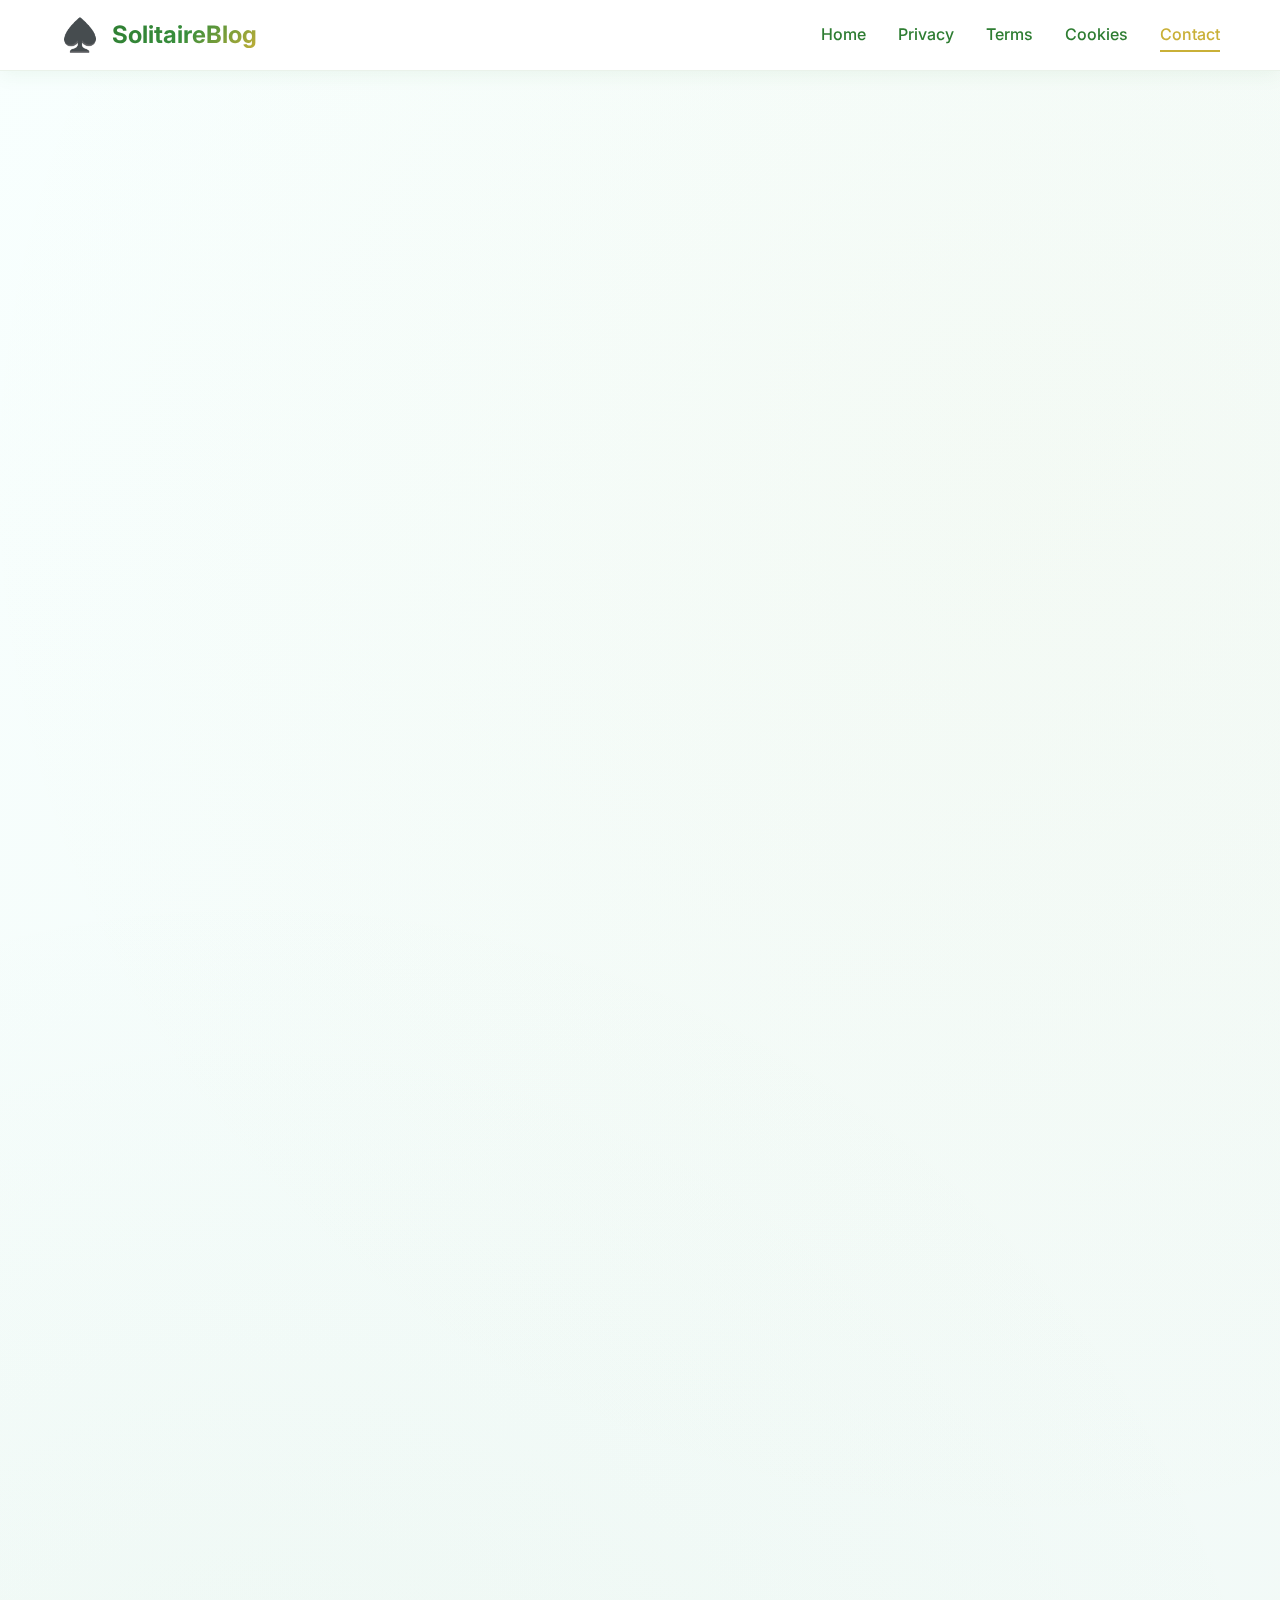
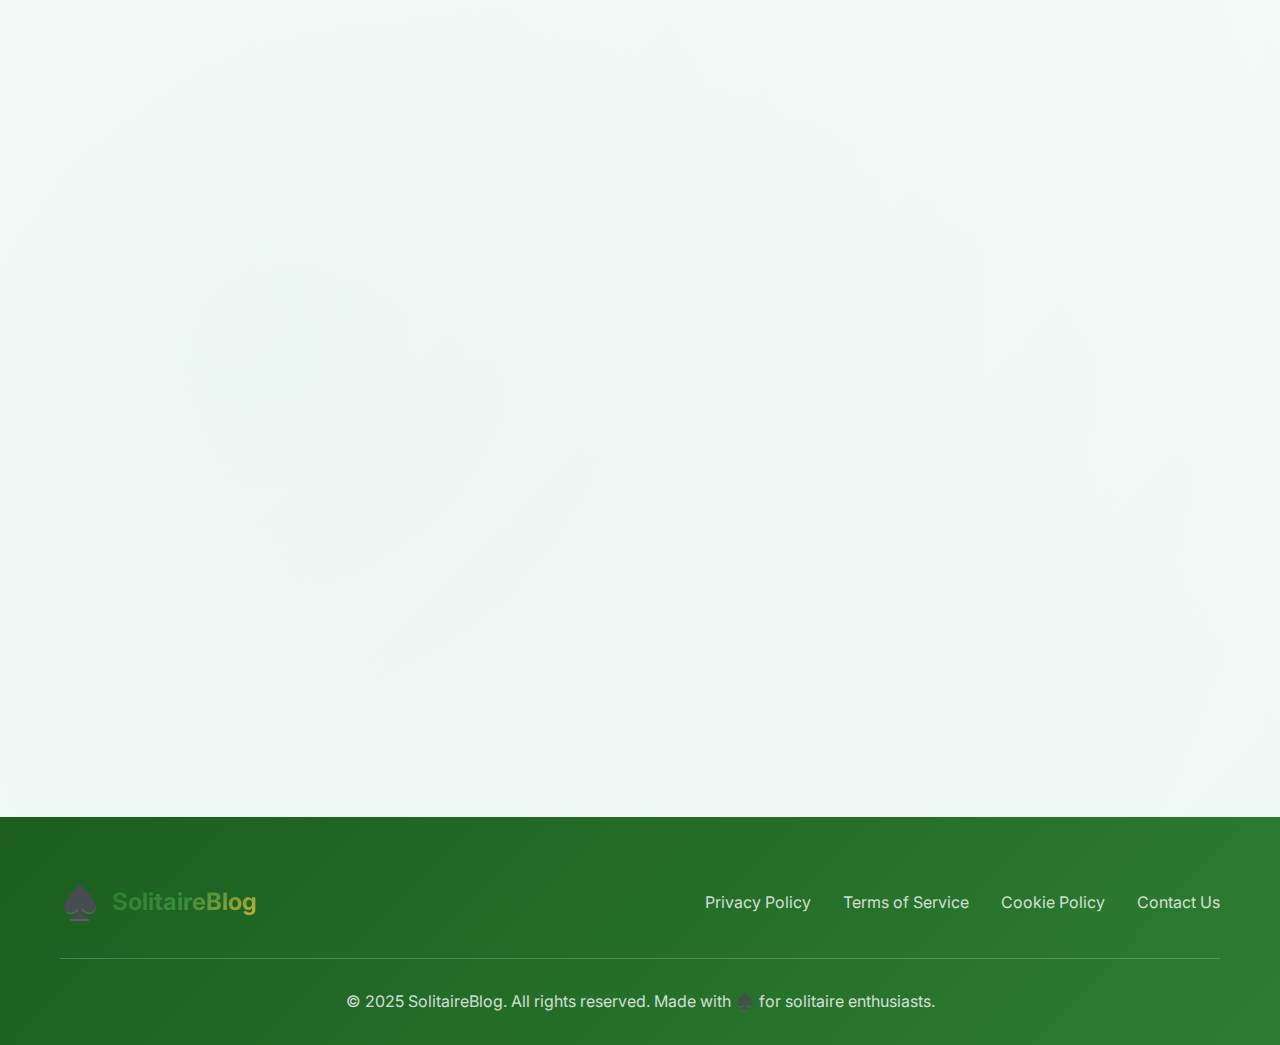
<file: contact.html>
<!DOCTYPE html>
<html lang="en">
<head>
    <meta charset="UTF-8">
    <meta name="viewport" content="width=device-width, initial-scale=1.0">
    <title>Contact Us - SolitaireBlog</title>
    <link rel="stylesheet" href="styles.css">
    <link href="https://fonts.googleapis.com/css2?family=Inter:wght@300;400;500;600;700&display=swap" rel="stylesheet">
</head>
<body>
    <!-- Navigation -->
    <nav class="navbar">
        <div class="nav-container">
            <div class="nav-logo">
                <div class="logo-icon">♠️</div>
                <span class="logo-text">SolitaireBlog</span>
            </div>
            <ul class="nav-menu">
                <li class="nav-item">
                    <a href="index.html" class="nav-link">Home</a>
                </li>
                <li class="nav-item">
                    <a href="privacy.html" class="nav-link">Privacy</a>
                </li>
                <li class="nav-item">
                    <a href="terms.html" class="nav-link">Terms</a>
                </li>
                <li class="nav-item">
                    <a href="cookies.html" class="nav-link">Cookies</a>
                </li>
                <li class="nav-item">
                    <a href="contact.html" class="nav-link active">Contact</a>
                </li>
            </ul>
            <div class="hamburger">
                <span class="bar"></span>
                <span class="bar"></span>
                <span class="bar"></span>
            </div>
        </div>
    </nav>

    <!-- Main Content -->
    <main class="page-container">
        <div class="page-content">
            <h1 class="page-title">Contact Us</h1>
            
            <div class="page-text">
                <p>We'd love to hear from you! Whether you have questions about solitaire strategies, feedback about our gaming guides, or want to share your solitaire achievements, don't hesitate to reach out.</p>
                
                <h2>Get in Touch</h2>
                <p>Fill out the form below and we'll get back to you as soon as possible. We typically respond within 24-48 hours during business days.</p>
            </div>

            <!-- Contact Form -->
            <form class="contact-form" id="contactForm">
                <div class="form-group">
                    <label for="name" class="form-label">Your Name *</label>
                    <input type="text" id="name" name="name" class="form-input" required>
                </div>

                <div class="form-group">
                    <label for="email" class="form-label">Email Address *</label>
                    <input type="email" id="email" name="email" class="form-input" required>
                </div>

                <div class="form-group">
                    <label for="subject" class="form-label">Subject *</label>
                    <input type="text" id="subject" name="subject" class="form-input" required>
                </div>

                <div class="form-group">
                    <label for="gameType" class="form-label">What's your favorite solitaire game?</label>
                    <input type="text" id="gameType" name="gameType" class="form-input" placeholder="e.g., Klondike, Spider, FreeCell, Mahjong, etc.">
                </div>

                <div class="form-group">
                    <label for="message" class="form-label">Message *</label>
                    <textarea id="message" name="message" class="form-textarea" rows="6" required placeholder="Share your solitaire questions, strategies, or feedback..."></textarea>
                </div>

                <button type="submit" class="form-button">Send Message</button>
            </form>

            <div class="page-text" style="margin-top: 40px;">
                <h2>Other Ways to Reach Us</h2>
                
                <h3>General Inquiries</h3>
                <p>For general questions about our solitaire content or game strategies:</p>
                <p><strong>Email:</strong> hello@solitaireblog.com</p>
                
                <h3>Partnerships & Collaborations</h3>
                <p>Interested in working with us or contributing solitaire content?</p>
                <p><strong>Email:</strong> partnerships@solitaireblog.com</p>
                
                <h3>Technical Support</h3>
                <p>Having trouble with our website?</p>
                <p><strong>Email:</strong> support@solitaireblog.com</p>
                
                <h3>Follow Us</h3>
                <p>Stay connected and get daily solitaire tips:</p>
                <p>♠️ Follow us on social media for the latest strategies and solitaire challenges!</p>
                
                <h2>What to Expect</h2>
                <ul>
                    <li><strong>Quick Response:</strong> We aim to respond to all inquiries within 24-48 hours</li>
                    <li><strong>Expert Guidance:</strong> Our team of solitaire enthusiasts will provide thoughtful, strategic advice</li>
                    <li><strong>Game Recommendations:</strong> Get personalized suggestions for new solitaire variants to try</li>
                    <li><strong>Community Support:</strong> Join our growing community of solitaire players who share strategies and tips</li>
                </ul>

                <p><strong>Game Requests:</strong> Have a favorite solitaire variant you'd like us to cover? Let us know! We're always looking to expand our strategy guides and tutorials.</p>
            </div>
        </div>
    </main>

    <!-- Footer -->
    <footer class="footer">
        <div class="container">
            <div class="footer-content">
                <div class="footer-logo">
                    <div class="logo-icon">♠️</div>
                    <span class="logo-text">SolitaireBlog</span>
                </div>
                <div class="footer-links">
                    <a href="privacy.html">Privacy Policy</a>
                    <a href="terms.html">Terms of Service</a>
                    <a href="cookies.html">Cookie Policy</a>
                    <a href="contact.html">Contact Us</a>
                </div>
            </div>
            <div class="footer-bottom">
                <p>&copy; 2025 SolitaireBlog. All rights reserved. Made with ♠️ for solitaire enthusiasts.</p>
            </div>
        </div>
    </footer>

    <script>
        // Mobile menu functionality only
        const hamburger = document.querySelector('.hamburger');
        const navMenu = document.querySelector('.nav-menu');

        hamburger.addEventListener('click', () => {
            hamburger.classList.toggle('active');
            navMenu.classList.toggle('active');
        });

        document.querySelectorAll('.nav-link').forEach(n => n.addEventListener('click', () => {
            hamburger.classList.remove('active');
            navMenu.classList.remove('active');
        }));
    </script>
    <script src="main.js"></script>
</body>
</html>
</file>
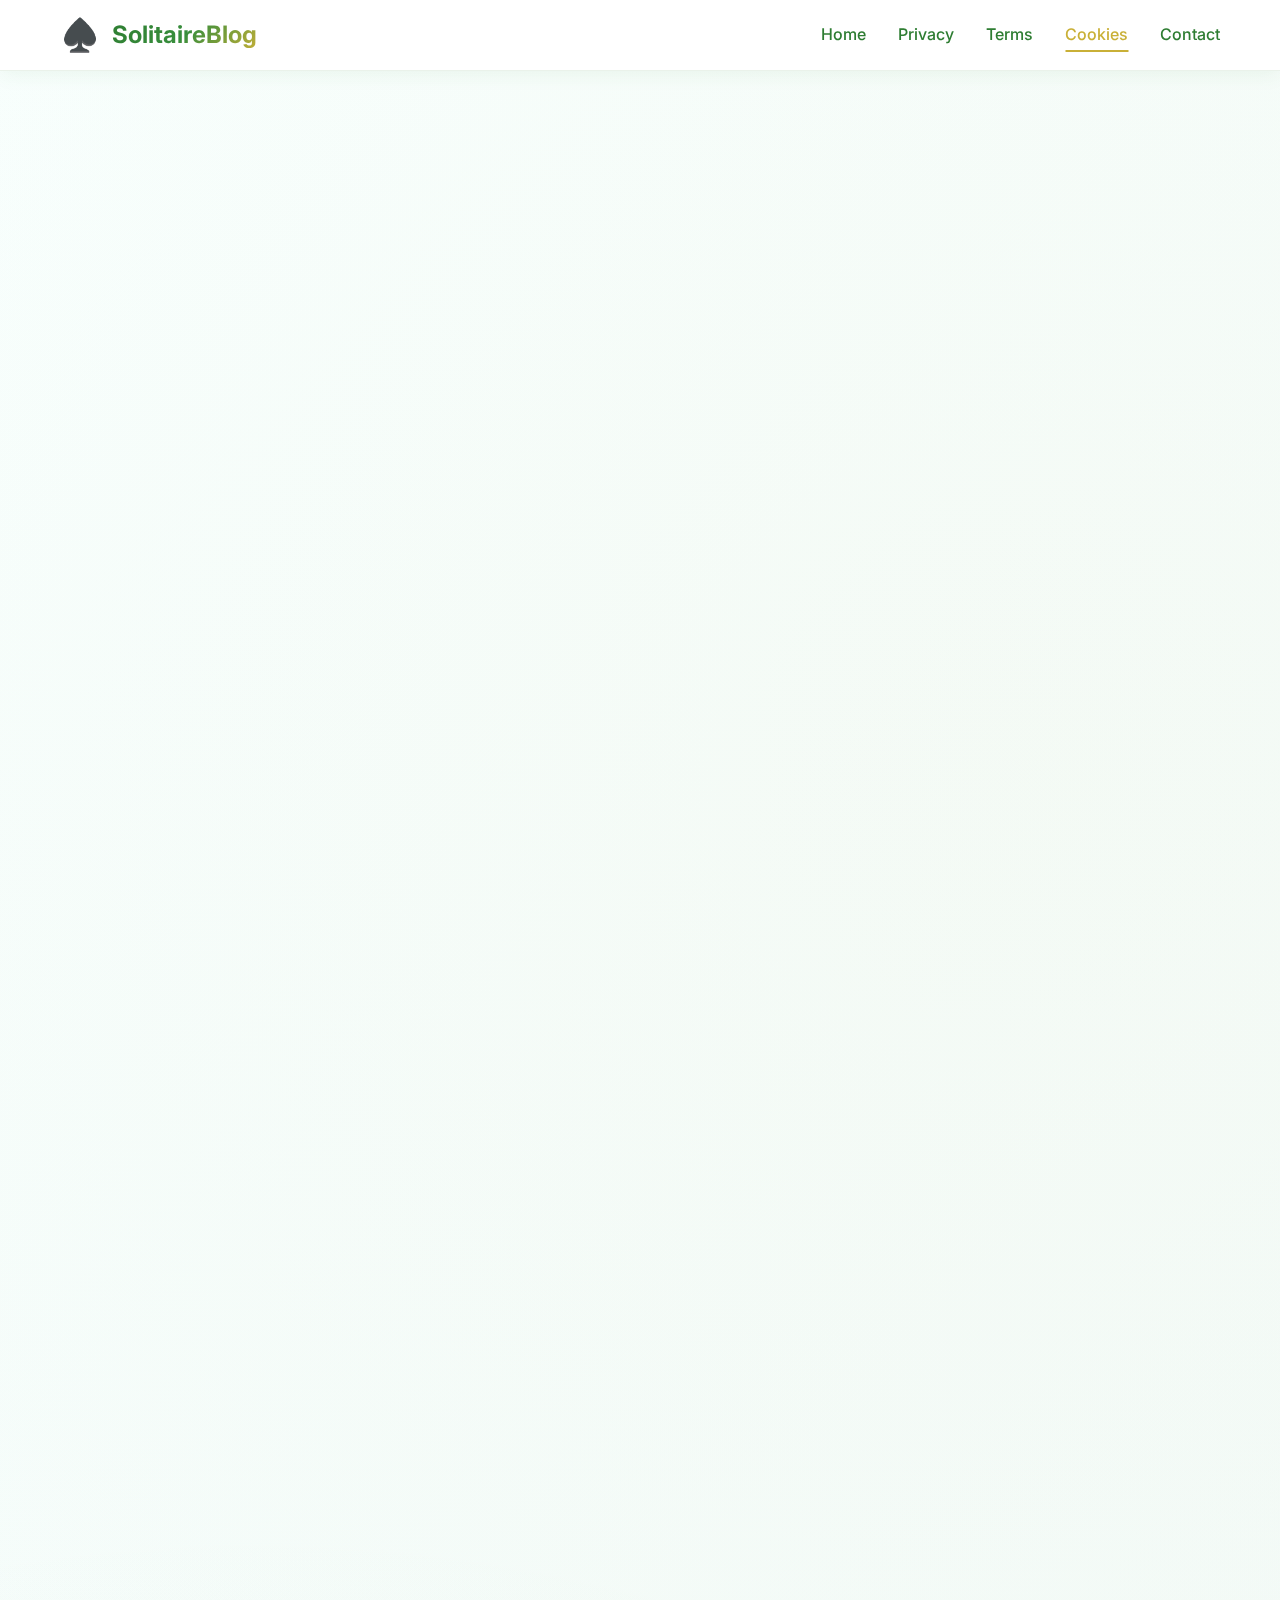
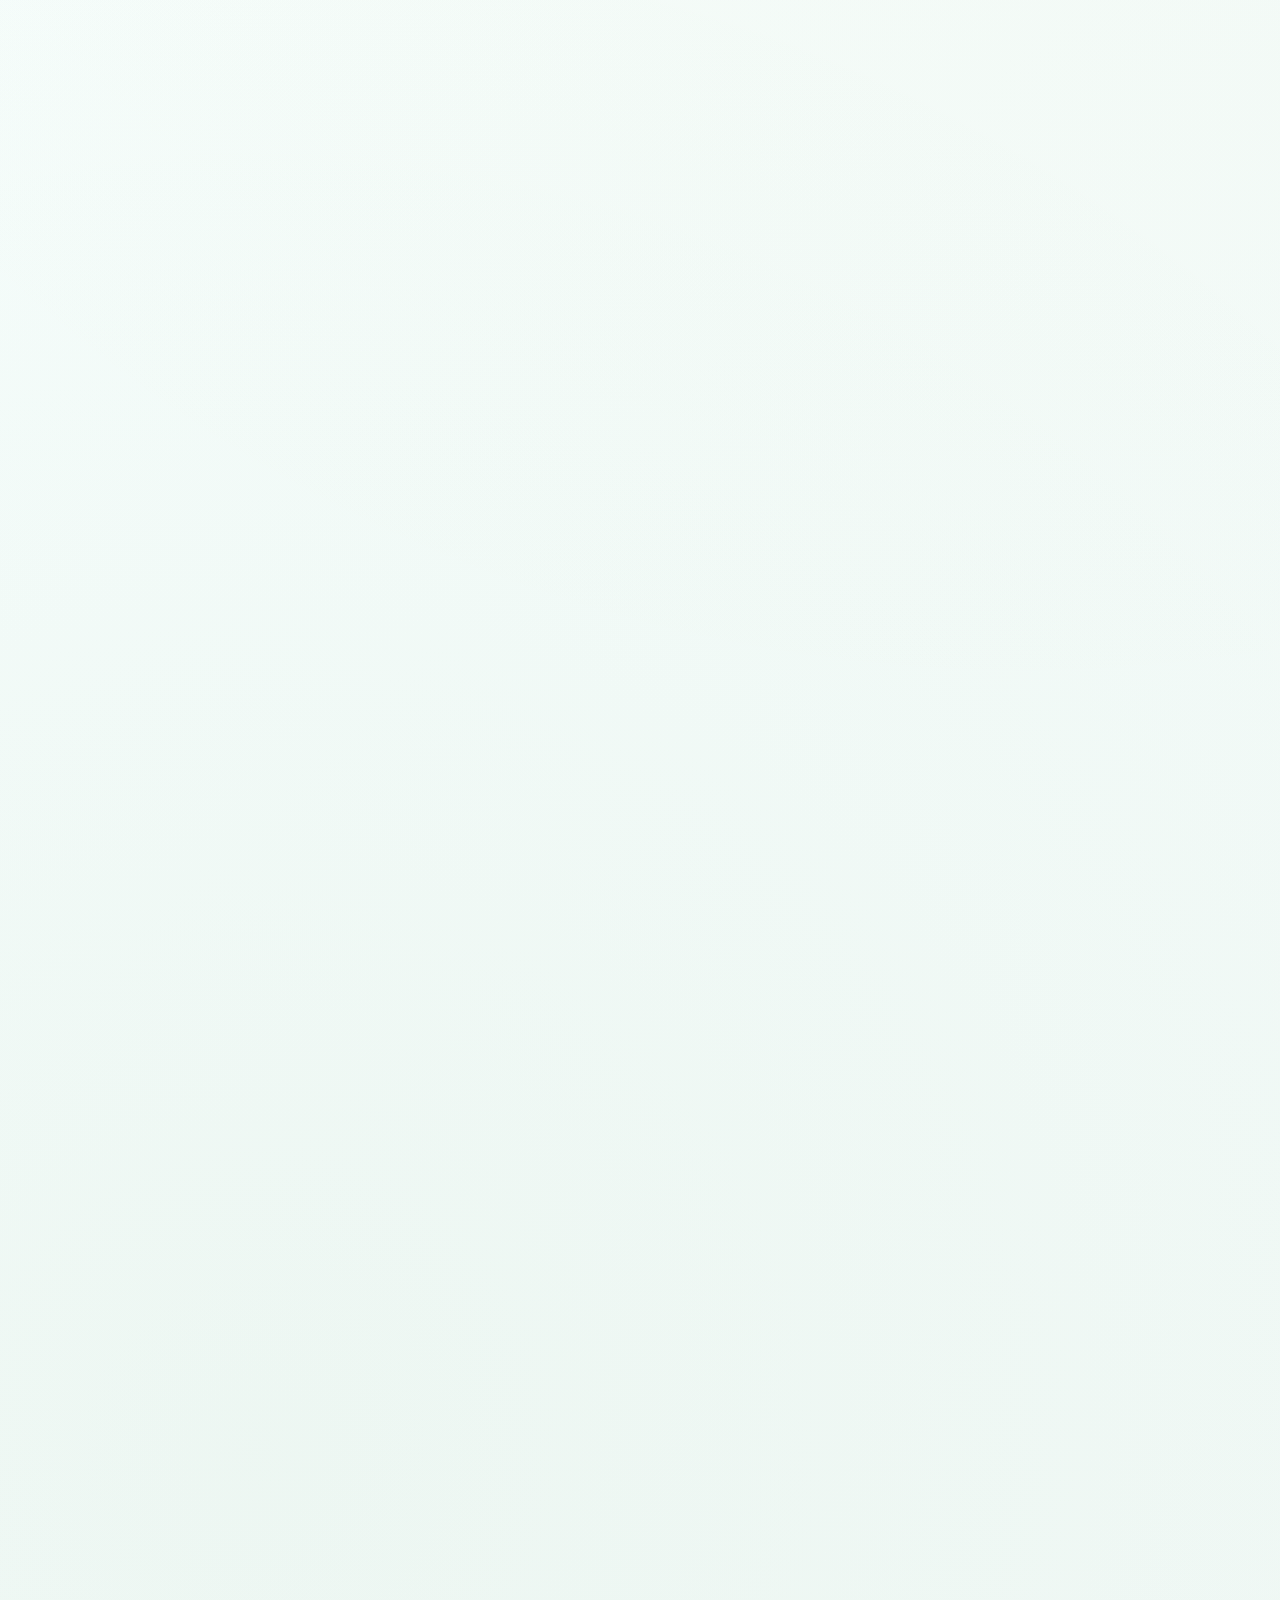
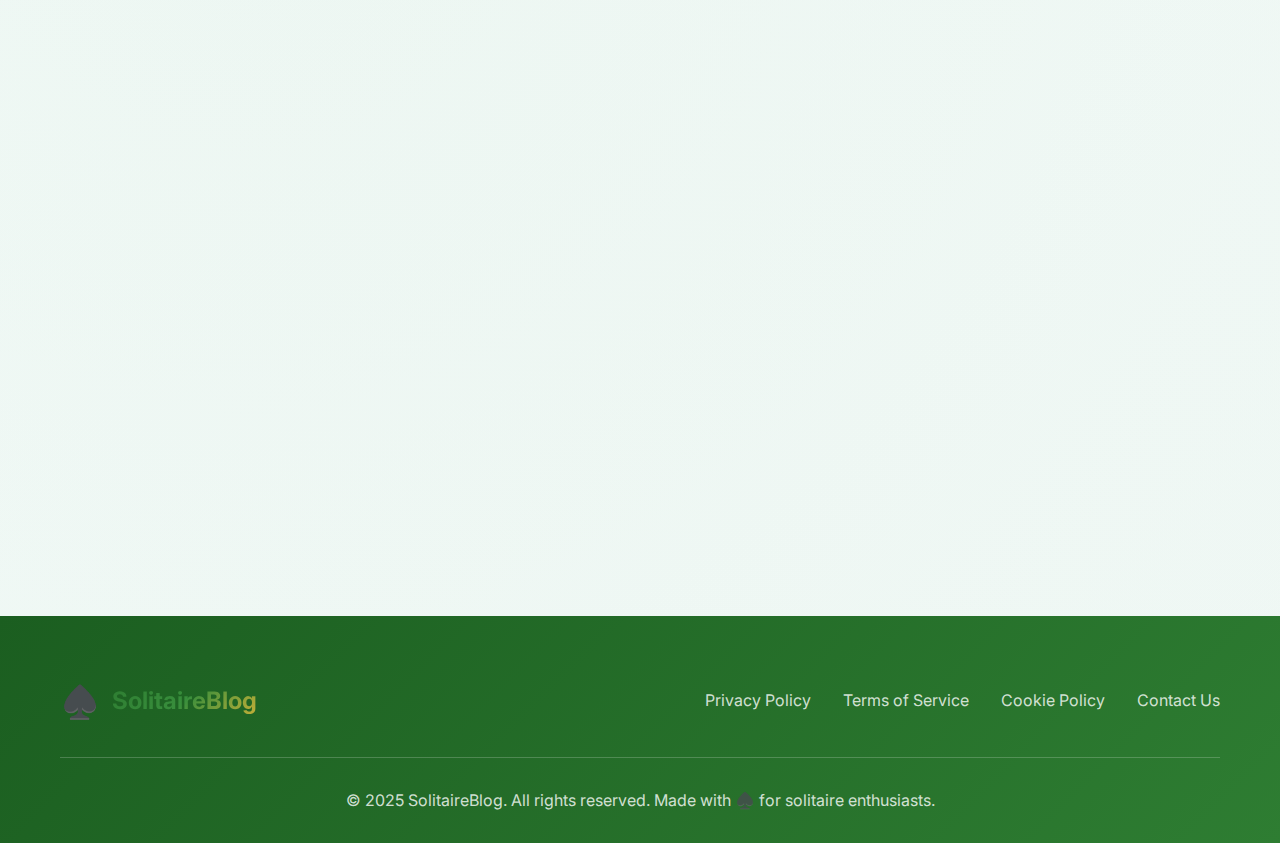
<file: cookies.html>
<!DOCTYPE html>
<html lang="en">
<head>
    <meta charset="UTF-8">
    <meta name="viewport" content="width=device-width, initial-scale=1.0">
    <title>Cookie Policy - SolitaireBlog</title>
    <link rel="stylesheet" href="styles.css">
    <link href="https://fonts.googleapis.com/css2?family=Inter:wght@300;400;500;600;700&display=swap" rel="stylesheet">
</head>
<body>
    <!-- Navigation -->
    <nav class="navbar">
        <div class="nav-container">
            <div class="nav-logo">
                <div class="logo-icon">♠️</div>
                <span class="logo-text">SolitaireBlog</span>
            </div>
            <ul class="nav-menu">
                <li class="nav-item">
                    <a href="index.html" class="nav-link">Home</a>
                </li>
                <li class="nav-item">
                    <a href="privacy.html" class="nav-link">Privacy</a>
                </li>
                <li class="nav-item">
                    <a href="terms.html" class="nav-link">Terms</a>
                </li>
                <li class="nav-item">
                    <a href="cookies.html" class="nav-link active">Cookies</a>
                </li>
                <li class="nav-item">
                    <a href="contact.html" class="nav-link">Contact</a>
                </li>
            </ul>
            <div class="hamburger">
                <span class="bar"></span>
                <span class="bar"></span>
                <span class="bar"></span>
            </div>
        </div>
    </nav>

    <!-- Main Content -->
    <main class="page-container">
        <div class="page-content">
            <h1 class="page-title">Cookie Policy</h1>
            
            <div class="page-text">
                <p><strong>Last updated:</strong> July 27, 2025</p>
                
                <p>This Cookie Policy explains how SolitaireBlog ("we", "us", or "our") uses cookies and similar technologies to recognize you when you visit our website. It explains what these technologies are and why we use them, as well as your rights to control our use of them.</p>

                <h2>What are Cookies?</h2>
                <p>Cookies are small data files that are placed on your computer or mobile device when you visit a website. Cookies are widely used by website owners to make their websites work, or to work more efficiently, as well as to provide reporting information.</p>

                <h2>Why Do We Use Cookies?</h2>
                <p>We use cookies for several reasons:</p>
                <ul>
                    <li><strong>Essential cookies:</strong> Some cookies are essential for the operation of our website</li>
                    <li><strong>Performance cookies:</strong> These help us understand how visitors interact with our website</li>
                    <li><strong>Functionality cookies:</strong> These enable enhanced functionality and personalization</li>
                    <li><strong>Analytics cookies:</strong> These help us analyze how our website is being used</li>
                </ul>

                <h2>Types of Cookies We Use</h2>
                
                <h3>Strictly Necessary Cookies</h3>
                <p>These cookies are essential for the website to function properly. They enable core functionality such as security, network management, and accessibility. Without these cookies, services you have asked for cannot be provided.</p>

                <h3>Performance and Analytics Cookies</h3>
                <p>These cookies collect information about how visitors use our website, such as which pages are visited most often and if visitors get error messages from web pages. This information helps us improve how our website works.</p>

                <h3>Functionality Cookies</h3>
                <p>These cookies allow our website to remember choices you make (such as your preferred language or region) and provide enhanced, more personal features. They may also be used to provide services you have asked for.</p>

                <h3>Third-Party Cookies</h3>
                <p>We may use third-party services that place cookies on your device. These include:</p>
                <ul>
                    <li>Google Analytics for website performance analysis</li>
                    <li>Social media platforms for sharing functionality</li>
                    <li>Content delivery networks for improved website performance</li>
                </ul>

                <h2>How Long Do Cookies Stay on My Device?</h2>
                <p>The length of time a cookie stays on your device depends on whether it is a "persistent" or "session" cookie:</p>
                <ul>
                    <li><strong>Session cookies:</strong> These are temporary and are deleted when you close your browser</li>
                    <li><strong>Persistent cookies:</strong> These remain on your device for a set period or until you delete them</li>
                </ul>

                <h2>How to Control Cookies</h2>
                <p>You have several options for managing cookies:</p>

                <h3>Browser Settings</h3>
                <p>Most web browsers allow you to control cookies through their settings preferences. You can:</p>
                <ul>
                    <li>View what cookies you have and delete them individually</li>
                    <li>Block third-party cookies</li>
                    <li>Block cookies from particular sites</li>
                    <li>Block all cookies from being set</li>
                    <li>Delete all cookies when you close your browser</li>
                </ul>

                <h3>Browser-Specific Instructions</h3>
                <p>For more information on how to manage cookies in specific browsers:</p>
                <ul>
                    <li><strong>Chrome:</strong> Settings > Privacy and security > Cookies</li>
                    <li><strong>Firefox:</strong> Preferences > Privacy & Security > Cookies</li>
                    <li><strong>Safari:</strong> Preferences > Privacy > Cookies</li>
                    <li><strong>Edge:</strong> Settings > Site permissions > Cookies</li>
                </ul>

                <h2>Impact of Disabling Cookies</h2>
                <p>If you choose to disable cookies, some features of our website may not function properly. Specifically:</p>
                <ul>
                    <li>You may need to re-enter information more frequently</li>
                    <li>Some personalization features may not work</li>
                    <li>We may not be able to remember your preferences</li>
                </ul>

                <h2>Other Tracking Technologies</h2>
                <p>In addition to cookies, we may use other tracking technologies such as:</p>
                <ul>
                    <li><strong>Web beacons:</strong> Small graphic images that track whether you have visited a particular web page</li>
                    <li><strong>Pixels:</strong> Small pieces of code that can track user behavior and conversions</li>
                    <li><strong>Local storage:</strong> A way for websites to store data locally within your browser</li>
                </ul>

                <h2>Updates to This Cookie Policy</h2>
                <p>We may update this Cookie Policy from time to time to reflect changes in our practices or for other operational, legal, or regulatory reasons. Please revisit this Cookie Policy regularly to stay informed about our use of cookies.</p>

                <h2>Contact Us</h2>
                <p>If you have any questions about our use of cookies or this Cookie Policy, please <a href="contact.html" style="color: #667eea;">contact us</a>.</p>

                <h2>Useful Resources</h2>
                <p>For more information about cookies and how to manage them, visit:</p>
                <ul>
                    <li><a href="https://www.allaboutcookies.org/" target="_blank" rel="noopener" style="color: #667eea;">All About Cookies</a></li>
                    <li><a href="https://www.youronlinechoices.com/" target="_blank" rel="noopener" style="color: #667eea;">Your Online Choices</a></li>
                </ul>
            </div>
        </div>
    </main>

    <!-- Footer -->
    <footer class="footer">
        <div class="container">
            <div class="footer-content">
                <div class="footer-logo">
                    <div class="logo-icon">♠️</div>
                    <span class="logo-text">SolitaireBlog</span>
                </div>
                <div class="footer-links">
                    <a href="privacy.html">Privacy Policy</a>
                    <a href="terms.html">Terms of Service</a>
                    <a href="cookies.html">Cookie Policy</a>
                    <a href="contact.html">Contact Us</a>
                </div>
            </div>
            <div class="footer-bottom">
                <p>&copy; 2025 SolitaireBlog. All rights reserved. Made with ♠️ for solitaire enthusiasts.</p>
            </div>
        </div>
    </footer>

    <script>
        // Mobile menu functionality only
        const hamburger = document.querySelector('.hamburger');
        const navMenu = document.querySelector('.nav-menu');

        hamburger.addEventListener('click', () => {
            hamburger.classList.toggle('active');
            navMenu.classList.toggle('active');
        });

        document.querySelectorAll('.nav-link').forEach(n => n.addEventListener('click', () => {
            hamburger.classList.remove('active');
            navMenu.classList.remove('active');
        }));
    </script>
    <script src="main.js"></script>
</body>
</html>
</file>
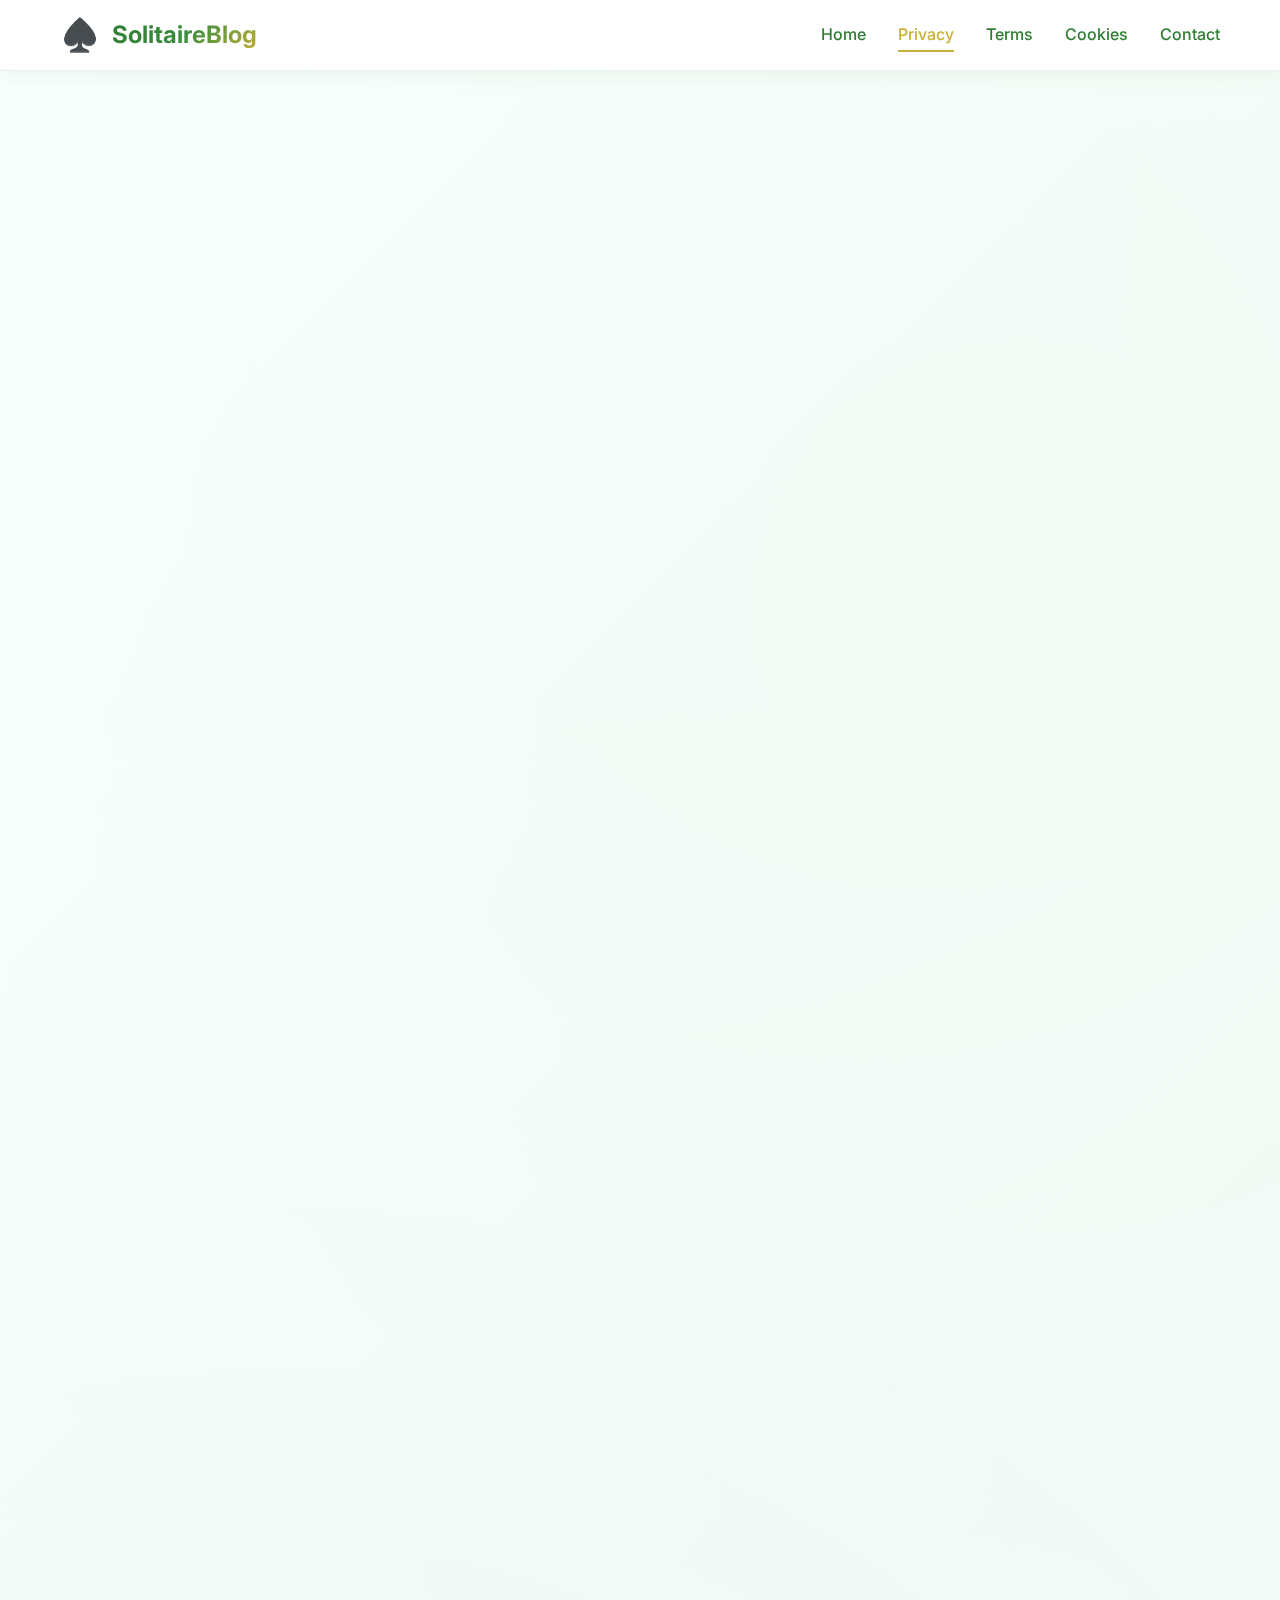
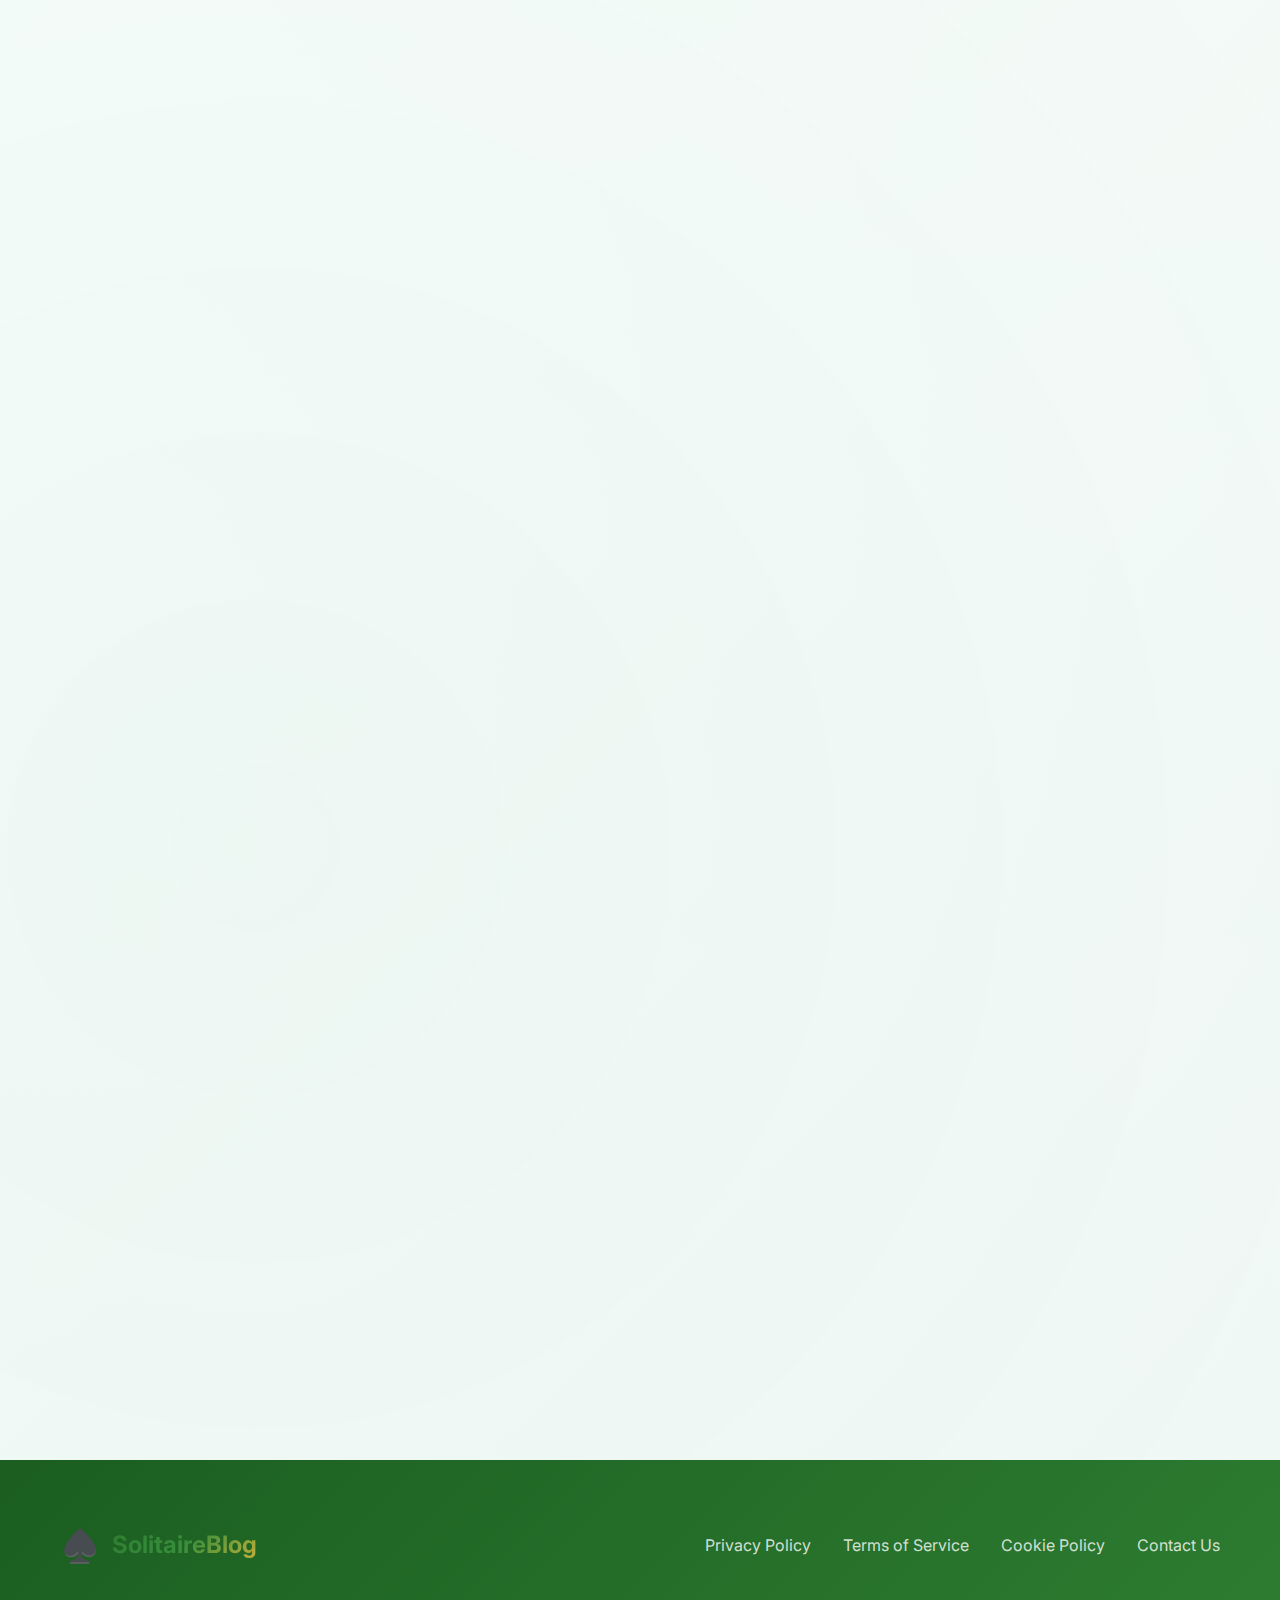
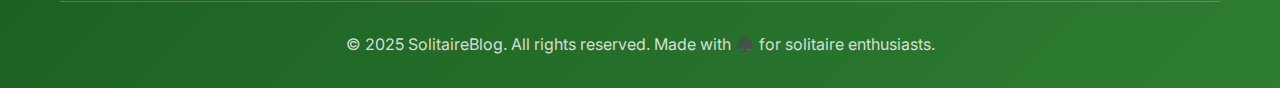
<file: privacy.html>
<!DOCTYPE html>
<html lang="en">
<head>
    <meta charset="UTF-8">
    <meta name="viewport" content="width=device-width, initial-scale=1.0">
    <title>Privacy Policy - SolitaireBlog</title>
    <link rel="stylesheet" href="styles.css">
    <link href="https://fonts.googleapis.com/css2?family=Inter:wght@300;400;500;600;700&display=swap" rel="stylesheet">
</head>
<body>
    <!-- Navigation -->
    <nav class="navbar">
        <div class="nav-container">
            <div class="nav-logo">
                <div class="logo-icon">♠️</div>
                <span class="logo-text">SolitaireBlog</span>
            </div>
            <ul class="nav-menu">
                <li class="nav-item">
                    <a href="index.html" class="nav-link">Home</a>
                </li>
                <li class="nav-item">
                    <a href="privacy.html" class="nav-link active">Privacy</a>
                </li>
                <li class="nav-item">
                    <a href="terms.html" class="nav-link">Terms</a>
                </li>
                <li class="nav-item">
                    <a href="cookies.html" class="nav-link">Cookies</a>
                </li>
                <li class="nav-item">
                    <a href="contact.html" class="nav-link">Contact</a>
                </li>
            </ul>
            <div class="hamburger">
                <span class="bar"></span>
                <span class="bar"></span>
                <span class="bar"></span>
            </div>
        </div>
    </nav>

    <!-- Main Content -->
    <main class="page-container">
        <div class="page-content">
            <h1 class="page-title">Privacy Policy</h1>
            
            <div class="page-text">
                <p><strong>Last updated:</strong> July 27, 2025</p>
                
                <p>At SolitaireBlog, we are committed to protecting your privacy and ensuring the security of your personal information. This Privacy Policy explains how we collect, use, disclose, and safeguard your information when you visit our website.</p>

                <h2>Information We Collect</h2>
                
                <h3>Personal Information</h3>
                <p>We may collect personal information that you voluntarily provide to us when you:</p>
                <ul>
                    <li>Subscribe to our solitaire newsletter</li>
                    <li>Contact us through our contact form</li>
                    <li>Leave comments on our strategy guides</li>
                    <li>Participate in solitaire surveys or contests</li>
                </ul>

                <h3>Automatically Collected Information</h3>
                <p>When you visit our website, we may automatically collect certain information about your device and browsing behavior, including:</p>
                <ul>
                    <li>IP address and general location information</li>
                    <li>Browser type and version</li>
                    <li>Operating system</li>
                    <li>Pages visited and time spent on our site</li>
                    <li>Referring website addresses</li>
                </ul>

                <h2>How We Use Your Information</h2>
                <p>We use the collected information for various purposes, including:</p>
                <ul>
                    <li>Providing and maintaining our solitaire content and services</li>
                    <li>Sending you solitaire strategy newsletters and updates (with your consent)</li>
                    <li>Responding to your inquiries and customer service requests</li>
                    <li>Improving our website content and user experience</li>
                    <li>Analyzing website usage and trends</li>
                    <li>Protecting against fraudulent or illegal activities</li>
                </ul>

                <h2>Information Sharing and Disclosure</h2>
                <p>We do not sell, trade, or otherwise transfer your personal information to third parties without your consent, except in the following circumstances:</p>
                <ul>
                    <li>With trusted service providers who assist us in operating our website</li>
                    <li>When required by law or to protect our rights and safety</li>
                    <li>In connection with a business transfer or merger</li>
                </ul>

                <h2>Data Security</h2>
                <p>We implement appropriate security measures to protect your personal information against unauthorized access, alteration, disclosure, or destruction. However, no method of transmission over the internet is 100% secure.</p>

                <h2>Your Rights and Choices</h2>
                <p>You have the right to:</p>
                <ul>
                    <li>Access and update your personal information</li>
                    <li>Opt-out of marketing communications</li>
                    <li>Request deletion of your personal data</li>
                    <li>Object to certain processing of your information</li>
                </ul>

                <h2>Cookies and Tracking Technologies</h2>
                <p>We use cookies and similar tracking technologies to enhance your browsing experience. You can control cookies through your browser settings. For more information, please see our <a href="cookies.html" style="color: #667eea;">Cookie Policy</a>.</p>

                <h2>Third-Party Links</h2>
                <p>Our website may contain links to third-party websites. We are not responsible for the privacy practices of these external sites and encourage you to review their privacy policies.</p>

                <h2>Children's Privacy</h2>
                <p>Our website is not intended for children under 13 years of age. We do not knowingly collect personal information from children under 13.</p>

                <h2>Changes to This Privacy Policy</h2>
                <p>We may update this Privacy Policy from time to time. We will notify you of any changes by posting the new Privacy Policy on this page and updating the "Last updated" date.</p>

                <h2>Contact Us</h2>
                <p>If you have any questions about this Privacy Policy, please <a href="contact.html" style="color: #667eea;">contact us</a>.</p>
            </div>
        </div>
    </main>

    <!-- Footer -->
    <footer class="footer">
        <div class="container">
            <div class="footer-content">
                <div class="footer-logo">
                    <div class="logo-icon">♠️</div>
                    <span class="logo-text">SolitaireBlog</span>
                </div>
                <div class="footer-links">
                    <a href="privacy.html">Privacy Policy</a>
                    <a href="terms.html">Terms of Service</a>
                    <a href="cookies.html">Cookie Policy</a>
                    <a href="contact.html">Contact Us</a>
                </div>
            </div>
            <div class="footer-bottom">
                <p>&copy; 2025 SolitaireBlog. All rights reserved. Made with ♠️ for solitaire enthusiasts.</p>
            </div>
        </div>
    </footer>

    <script>
        // Mobile menu functionality only
        const hamburger = document.querySelector('.hamburger');
        const navMenu = document.querySelector('.nav-menu');

        hamburger.addEventListener('click', () => {
            hamburger.classList.toggle('active');
            navMenu.classList.toggle('active');
        });

        document.querySelectorAll('.nav-link').forEach(n => n.addEventListener('click', () => {
            hamburger.classList.remove('active');
            navMenu.classList.remove('active');
        }));
    </script>
    <script src="main.js"></script>
</body>
</html>
</file>
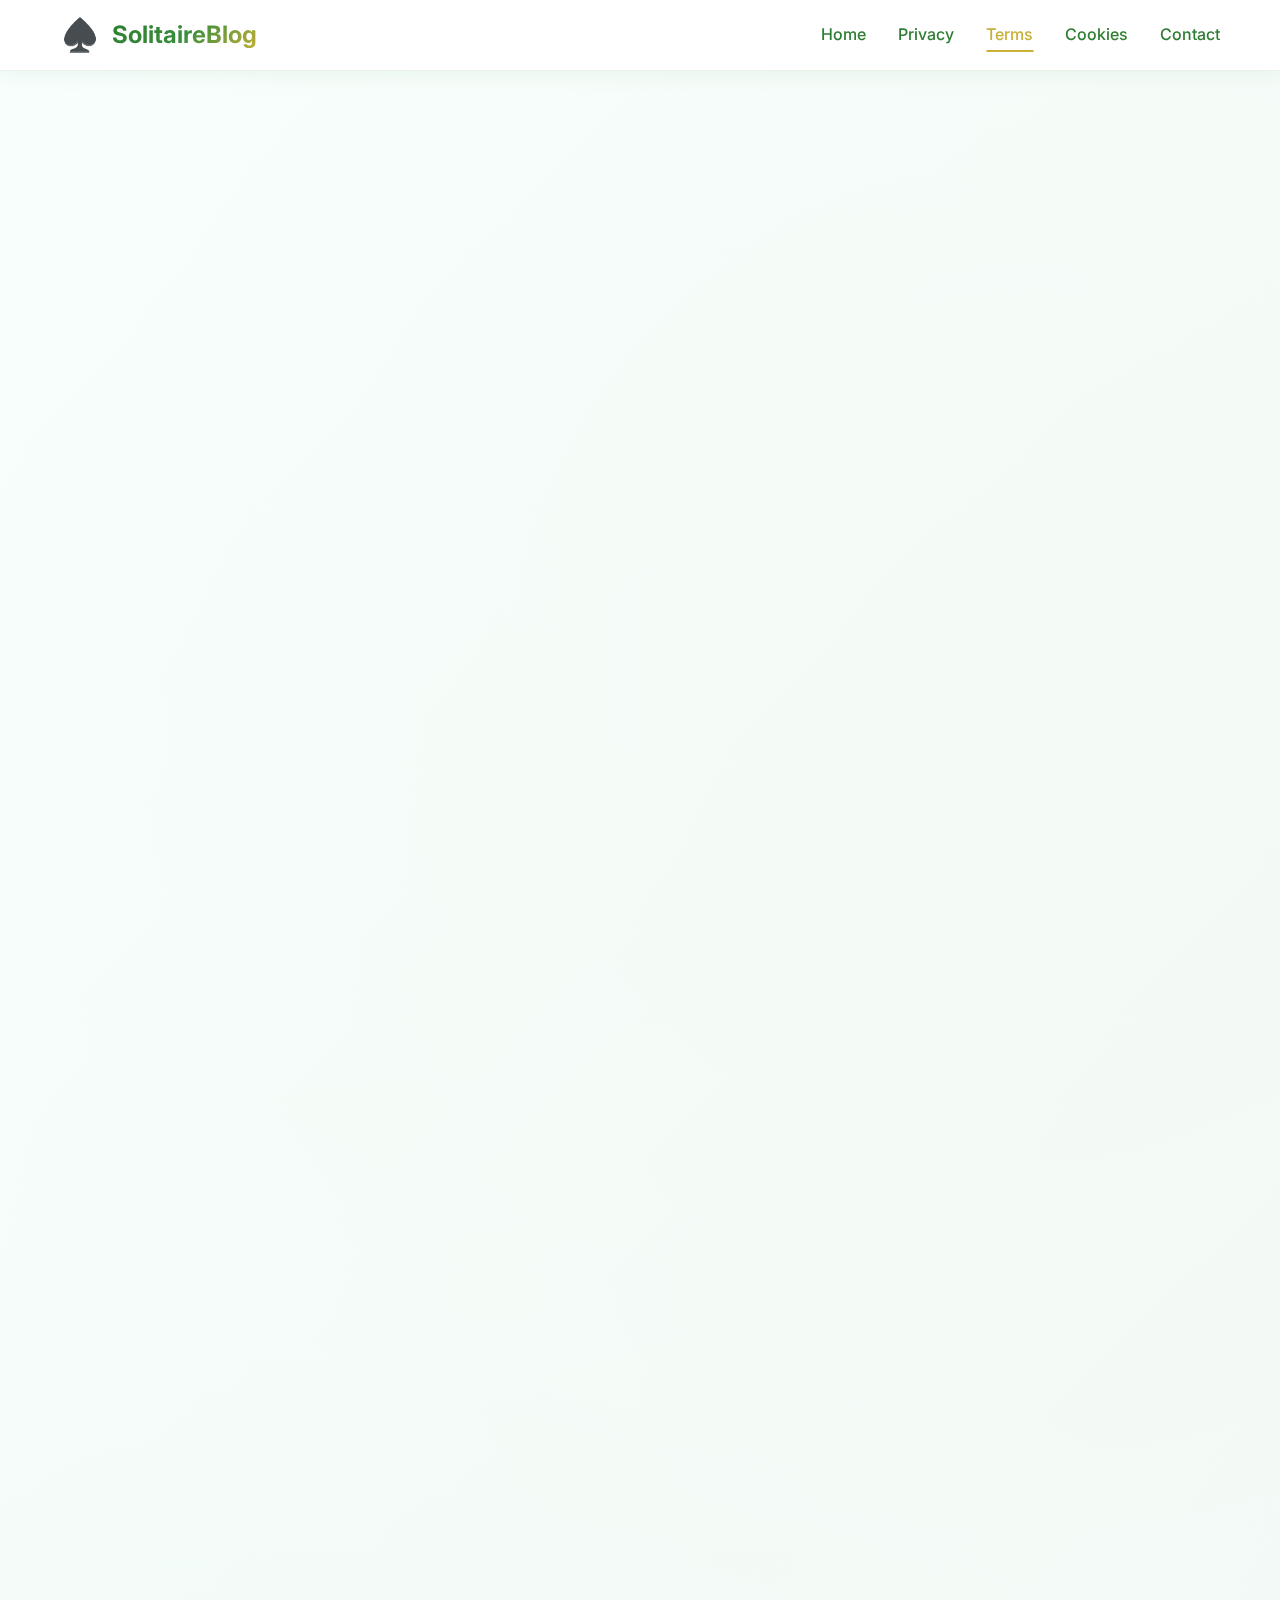
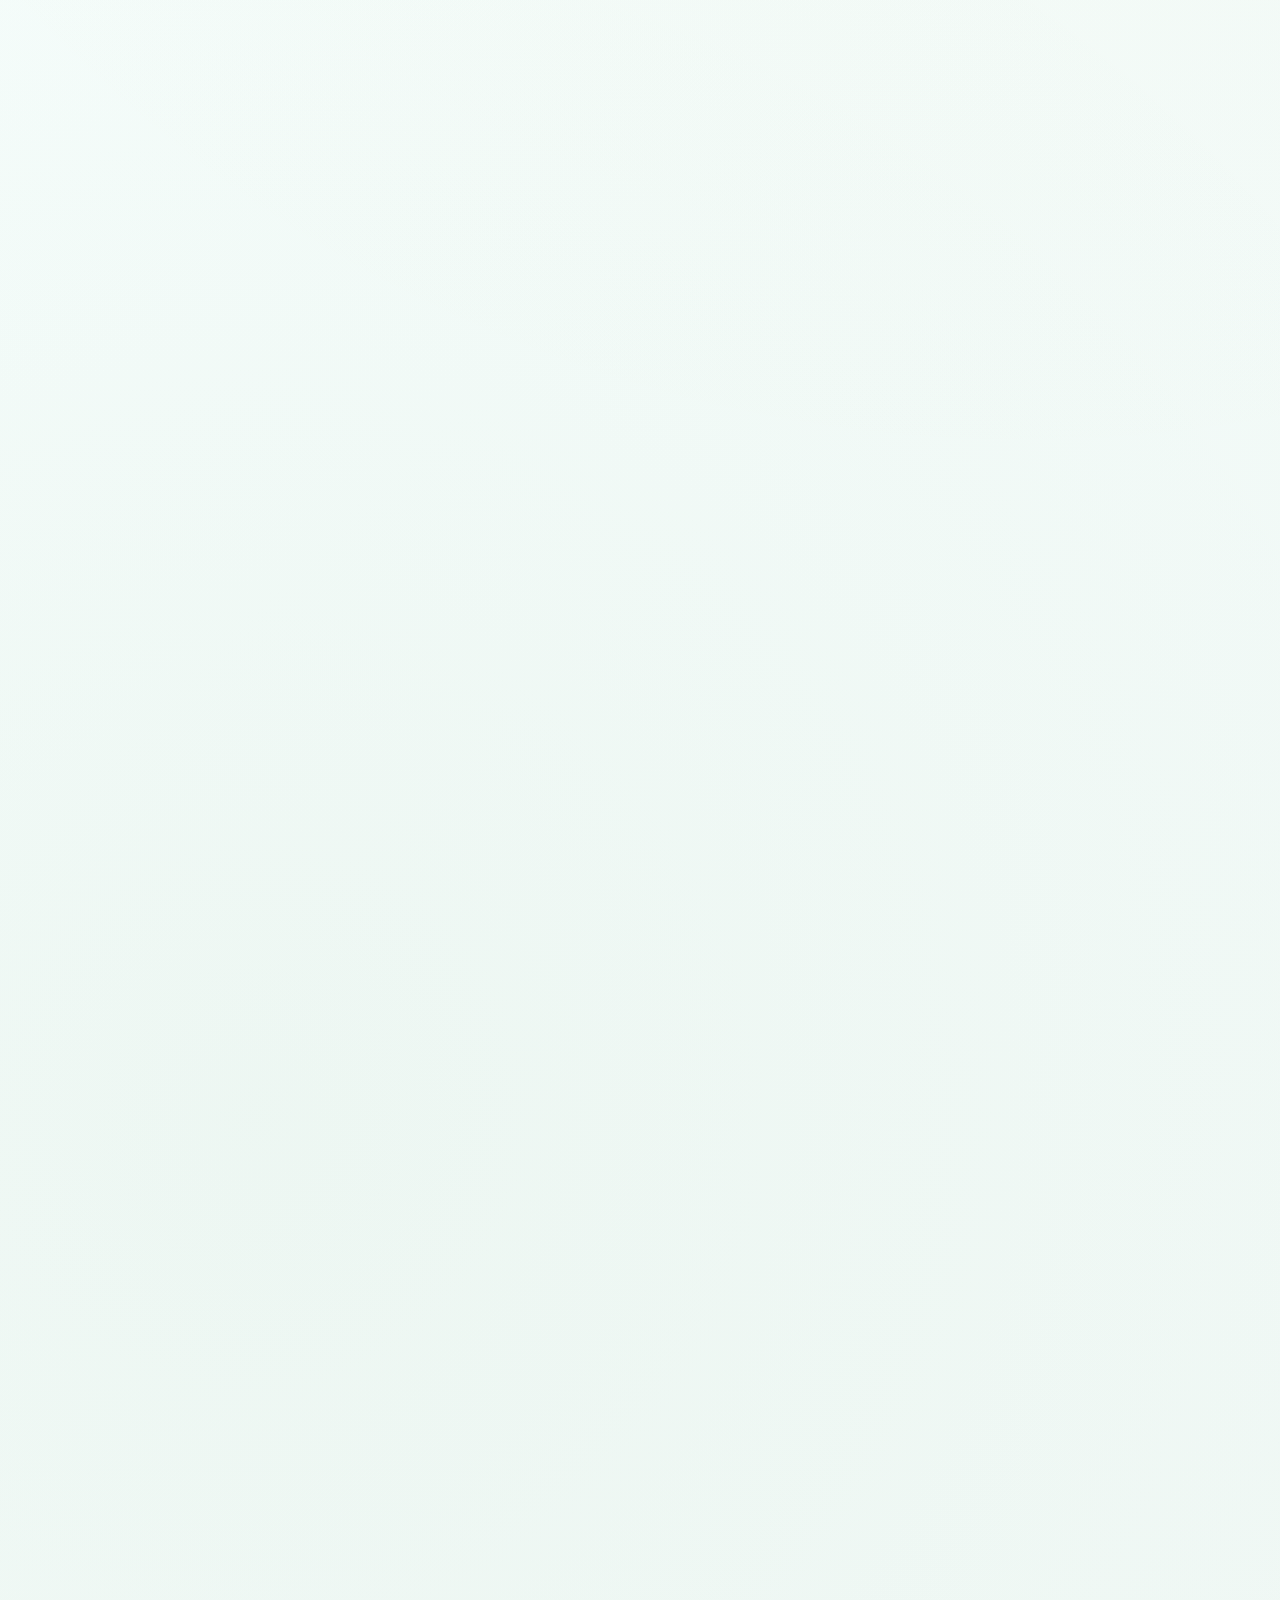
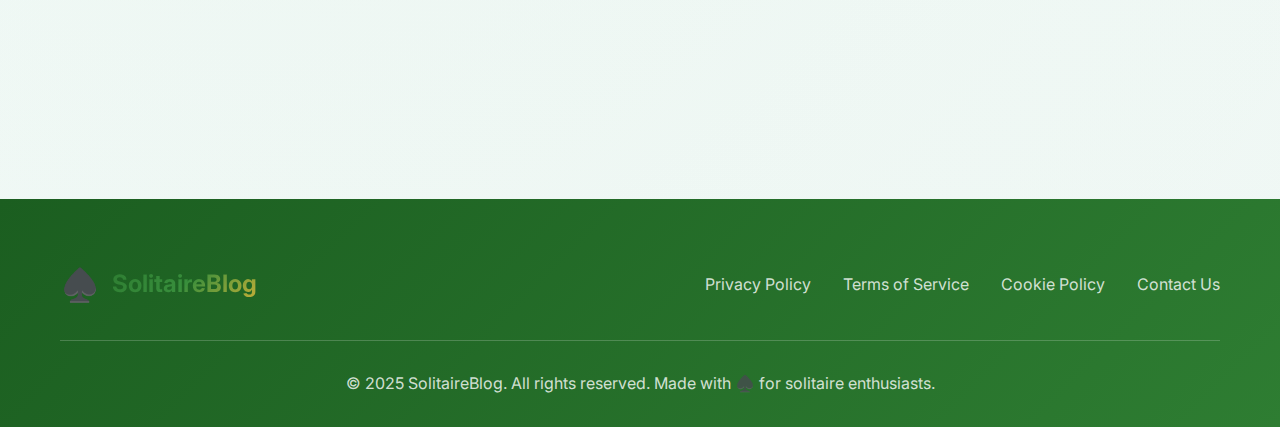
<file: terms.html>
<!DOCTYPE html>
<html lang="en">
<head>
    <meta charset="UTF-8">
    <meta name="viewport" content="width=device-width, initial-scale=1.0">
    <title>Terms of Service - SolitaireBlog</title>
    <link rel="stylesheet" href="styles.css">
    <link href="https://fonts.googleapis.com/css2?family=Inter:wght@300;400;500;600;700&display=swap" rel="stylesheet">
</head>
<body>
    <!-- Navigation -->
    <nav class="navbar">
        <div class="nav-container">
            <div class="nav-logo">
                <div class="logo-icon">♠️</div>
                <span class="logo-text">SolitaireBlog</span>
            </div>
            <ul class="nav-menu">
                <li class="nav-item">
                    <a href="index.html" class="nav-link">Home</a>
                </li>
                <li class="nav-item">
                    <a href="privacy.html" class="nav-link">Privacy</a>
                </li>
                <li class="nav-item">
                    <a href="terms.html" class="nav-link active">Terms</a>
                </li>
                <li class="nav-item">
                    <a href="cookies.html" class="nav-link">Cookies</a>
                </li>
                <li class="nav-item">
                    <a href="contact.html" class="nav-link">Contact</a>
                </li>
            </ul>
            <div class="hamburger">
                <span class="bar"></span>
                <span class="bar"></span>
                <span class="bar"></span>
            </div>
        </div>
    </nav>

    <!-- Main Content -->
    <main class="page-container">
        <div class="page-content">
            <h1 class="page-title">Terms of Service</h1>
            
            <div class="page-text">
                <p><strong>Last updated:</strong> July 27, 2025</p>
                
                <p>Welcome to SolitaireBlog. These Terms of Service ("Terms") govern your use of our website located at our domain (the "Service") operated by SolitaireBlog ("us", "we", or "our").</p>

                <h2>Acceptance of Terms</h2>
                <p>By accessing and using this website, you accept and agree to be bound by the terms and provision of this agreement. If you do not agree to abide by the above, please do not use this service.</p>

                <h2>Use License</h2>
                <p>Permission is granted to temporarily download one copy of the materials on SolitaireBlog's website for personal, non-commercial transitory viewing only. This is the grant of a license, not a transfer of title, and under this license you may not:</p>
                <ul>
                    <li>Modify or copy the materials</li>
                    <li>Use the materials for any commercial purpose or for any public display (commercial or non-commercial)</li>
                    <li>Attempt to decompile or reverse engineer any software contained on the website</li>
                    <li>Remove any copyright or other proprietary notations from the materials</li>
                </ul>

                <h2>User Content</h2>
                <p>When you submit content to our website (including comments, suggestions, or feedback), you grant us a non-exclusive, royalty-free, perpetual, and worldwide license to use, modify, and display such content. You are responsible for ensuring that any content you submit:</p>
                <ul>
                    <li>Is accurate and not misleading</li>
                    <li>Does not violate any third-party rights</li>
                    <li>Does not contain harmful, offensive, or inappropriate material</li>
                    <li>Complies with applicable laws and regulations</li>
                </ul>

                <h2>Prohibited Uses</h2>
                <p>You may not use our website:</p>
                <ul>
                    <li>For any unlawful purpose or to solicit others to perform unlawful acts</li>
                    <li>To violate any international, federal, provincial, or state regulations, rules, laws, or local ordinances</li>
                    <li>To infringe upon or violate our intellectual property rights or the intellectual property rights of others</li>
                    <li>To harass, abuse, insult, harm, defame, slander, disparage, intimidate, or discriminate</li>
                    <li>To submit false or misleading information</li>
                    <li>To upload or transmit viruses or any other type of malicious code</li>
                    <li>To spam, phish, pharm, pretext, spider, crawl, or scrape</li>
                    <li>For any obscene or immoral purpose</li>
                </ul>

                <h2>Disclaimer</h2>
                <p>The information on this website is provided on an "as is" basis. To the fullest extent permitted by law, this Company:</p>
                <ul>
                    <li>Excludes all representations and warranties relating to this website and its contents</li>
                    <li>Does not warrant that the website will be constantly available, or available at all</li>
                    <li>Makes no representations or warranties regarding the accuracy or completeness of pet care advice</li>
                </ul>

                <h2>Pet Care Disclaimer</h2>
                <p><strong>Important:</strong> The information provided on SolitaireBlog is for educational and informational purposes only and should not replace professional gaming guidance. Our strategies and tips are general recommendations for improving your solitaire skills.</p>

                <h2>Limitation of Liability</h2>
                <p>In no event shall SolitaireBlog, nor its directors, employees, partners, agents, suppliers, or affiliates, be liable for any indirect, incidental, punitive, consequential, or special damages arising out of or related to your use of the website.</p>

                <h2>Intellectual Property</h2>
                <p>The website and its original content, features, and functionality are and will remain the exclusive property of SolitaireBlog and its licensors. The website is protected by copyright, trademark, and other laws.</p>

                <h2>Termination</h2>
                <p>We may terminate or suspend your access immediately, without prior notice or liability, for any reason whatsoever, including without limitation if you breach the Terms.</p>

                <h2>Governing Law</h2>
                <p>These Terms shall be interpreted and governed by the laws of our jurisdiction, without regard to its conflict of law provisions. Our failure to enforce any right or provision of these Terms will not be considered a waiver of those rights.</p>

                <h2>Changes to Terms</h2>
                <p>We reserve the right, at our sole discretion, to modify or replace these Terms at any time. If a revision is material, we will try to provide at least 30 days notice prior to any new terms taking effect.</p>

                <h2>Contact Information</h2>
                <p>If you have any questions about these Terms of Service, please <a href="contact.html" style="color: #667eea;">contact us</a>.</p>
            </div>
        </div>
    </main>

    <!-- Footer -->
    <footer class="footer">
        <div class="container">
            <div class="footer-content">
                <div class="footer-logo">
                    <div class="logo-icon">♠️</div>
                    <span class="logo-text">SolitaireBlog</span>
                </div>
                <div class="footer-links">
                    <a href="privacy.html">Privacy Policy</a>
                    <a href="terms.html">Terms of Service</a>
                    <a href="cookies.html">Cookie Policy</a>
                    <a href="contact.html">Contact Us</a>
                </div>
            </div>
            <div class="footer-bottom">
                <p>&copy; 2025 SolitaireBlog. All rights reserved. Made with ♠️ for solitaire enthusiasts.</p>
            </div>
        </div>
    </footer>

    <script>
        // Mobile menu functionality only
        const hamburger = document.querySelector('.hamburger');
        const navMenu = document.querySelector('.nav-menu');

        hamburger.addEventListener('click', () => {
            hamburger.classList.toggle('active');
            navMenu.classList.toggle('active');
        });

        document.querySelectorAll('.nav-link').forEach(n => n.addEventListener('click', () => {
            hamburger.classList.remove('active');
            navMenu.classList.remove('active');
        }));
    </script>
    <script src="main.js"></script>
</body>
</html>
</file>
<file: styles.css>
/* Reset and Base Styles */
* {
    margin: 0;
    padding: 0;
    box-sizing: border-box;
}

html {
    scroll-behavior: smooth;
}

body {
    font-family: 'Inter', sans-serif;
    line-height: 1.6;
    color: #2c3e50;
    background: linear-gradient(135deg, #f8fffe 0%, #f0f8f5 100%);
}

.container {
    max-width: 1200px;
    margin: 0 auto;
    padding: 0 20px;
}

/* Navigation Styles */
.navbar {
    position: fixed;
    top: 0;
    width: 100%;
    background: rgba(255, 255, 255, 0.98);
    backdrop-filter: blur(15px);
    z-index: 1000;
    border-bottom: 1px solid rgba(46, 125, 50, 0.1);
    transition: all 0.3s ease;
    box-shadow: 0 2px 20px rgba(46, 125, 50, 0.08);
}

.nav-container {
    max-width: 1200px;
    margin: 0 auto;
    padding: 0 20px;
    display: flex;
    justify-content: space-between;
    align-items: center;
    height: 70px;
}

.nav-logo {
    display: flex;
    align-items: center;
    gap: 12px;
    font-weight: 700;
    font-size: 1.5rem;
    color: #1b5e20;
    text-decoration: none;
}

.logo-icon {
    font-size: 2rem;
    animation: bounce 2s infinite;
}

@keyframes bounce {
    0%, 20%, 50%, 80%, 100% {
        transform: translateY(0);
    }
    40% {
        transform: translateY(-5px);
    }
    60% {
        transform: translateY(-3px);
    }
}

.logo-text {
    background: linear-gradient(135deg, #2e7d32 0%, #388e3c 50%, #c9b037 100%);
    -webkit-background-clip: text;
    -webkit-text-fill-color: transparent;
    background-clip: text;
}

.nav-menu {
    display: flex;
    list-style: none;
    gap: 2rem;
}

.nav-link {
    text-decoration: none;
    color: #2e7d32;
    font-weight: 500;
    transition: all 0.3s ease;
    position: relative;
    padding: 0.5rem 0;
}

.nav-link:hover,
.nav-link.active {
    color: #c9b037;
}

.nav-link::after {
    content: '';
    position: absolute;
    width: 0;
    height: 2px;
    bottom: 0;
    left: 50%;
    background-color: #c9b037;
    transition: all 0.3s ease;
    transform: translateX(-50%);
}

.nav-link:hover::after,
.nav-link.active::after {
    width: 100%;
}

.hamburger {
    display: none;
    flex-direction: column;
    cursor: pointer;
    padding: 4px;
}

.bar {
    width: 25px;
    height: 3px;
    background-color: #2e7d32;
    margin: 3px 0;
    transition: 0.3s;
    border-radius: 2px;
}

/* Hero Section */
.hero {
    height: 100vh;
    display: flex;
    align-items: center;
    justify-content: center;
    background: linear-gradient(135deg, #1b5e20 0%, #2e7d32 25%, #388e3c 50%, #4caf50 75%, #c9b037 100%);
    color: white;
    text-align: center;
    position: relative;
    overflow: hidden;
}

.hero-content {
    z-index: 2;
    position: relative;
}

.hero-title {
    font-size: 3.5rem;
    font-weight: 700;
    margin-bottom: 1rem;
    animation: fadeInUp 1s ease-out;
}

.hero-subtitle {
    font-size: 1.25rem;
    margin-bottom: 2rem;
    opacity: 0.9;
    max-width: 600px;
    animation: fadeInUp 1s ease-out 0.2s both;
}

.cta-button {
    display: inline-block;
    padding: 15px 30px;
    background: rgba(255, 255, 255, 0.15);
    color: white;
    text-decoration: none;
    border-radius: 50px;
    font-weight: 600;
    transition: all 0.3s ease;
    border: 2px solid rgba(255, 255, 255, 0.4);
    animation: fadeInUp 1s ease-out 0.4s both;
    backdrop-filter: blur(10px);
}

.cta-button:hover {
    background: rgba(255, 255, 255, 0.25);
    transform: translateY(-2px);
    box-shadow: 0 10px 25px rgba(0, 0, 0, 0.2);
    border-color: rgba(255, 255, 255, 0.6);
}

@keyframes fadeInUp {
    from {
        opacity: 0;
        transform: translateY(30px);
    }
    to {
        opacity: 1;
        transform: translateY(0);
    }
}

/* Floating Shapes */
.hero-decoration {
    position: absolute;
    top: 0;
    left: 0;
    width: 100%;
    height: 100%;
    pointer-events: none;
}

.floating-shape {
    position: absolute;
    border-radius: 50%;
    background: rgba(255, 255, 255, 0.08);
    animation: float 6s ease-in-out infinite;
    border: 1px solid rgba(255, 255, 255, 0.1);
}

.shape-1 {
    width: 80px;
    height: 80px;
    top: 20%;
    left: 10%;
    animation-delay: 0s;
}

.shape-2 {
    width: 120px;
    height: 120px;
    top: 60%;
    right: 10%;
    animation-delay: 2s;
}

.shape-3 {
    width: 60px;
    height: 60px;
    top: 30%;
    right: 20%;
    animation-delay: 4s;
}

@keyframes float {
    0%, 100% {
        transform: translateY(0px) rotate(0deg);
    }
    50% {
        transform: translateY(-20px) rotate(180deg);
    }
}

/* Blog Section */
.blog-section {
    padding: 100px 0;
    background: linear-gradient(135deg, #f8fffe 0%, #f0f8f5 50%, #e8f8f2 100%);
}

.section-header {
    text-align: center;
    margin-bottom: 60px;
}

.section-title {
    font-size: 2.5rem;
    font-weight: 700;
    color: #1b5e20;
    margin-bottom: 1rem;
    background: linear-gradient(135deg, #1b5e20 0%, #2e7d32 100%);
    -webkit-background-clip: text;
    -webkit-text-fill-color: transparent;
    background-clip: text;
}

.section-subtitle {
    font-size: 1.1rem;
    color: #2e7d32;
    max-width: 600px;
    margin: 0 auto;
}

/* New Blog Post Layout */
.blog-container {
    max-width: 900px;
    margin: 0 auto;
}

.blog-post {
    background: linear-gradient(135deg, #ffffff 0%, #fefefe 100%);
    border-radius: 20px;
    overflow: hidden;
    box-shadow: 0 10px 30px rgba(46, 125, 50, 0.1);
    margin-bottom: 60px;
    transition: all 0.3s ease;
    border: 1px solid rgba(46, 125, 50, 0.05);
    
    /* CSS-only fade-in animation */
    opacity: 0;
    transform: translateY(30px);
    animation: fadeInUp 0.8s ease-out forwards;
    position: relative;
}

.blog-post::before {
    content: '';
    position: absolute;
    top: 0;
    left: 0;
    right: 0;
    height: 4px;
    background: linear-gradient(90deg, #2e7d32 0%, #4caf50 50%, #c9b037 100%);
    border-radius: 20px 20px 0 0;
}

/* Staggered animation delays for each post */
.blog-post:nth-child(1) { animation-delay: 0.1s; }
.blog-post:nth-child(2) { animation-delay: 0.2s; }
.blog-post:nth-child(3) { animation-delay: 0.3s; }
.blog-post:nth-child(4) { animation-delay: 0.4s; }
.blog-post:nth-child(5) { animation-delay: 0.5s; }
.blog-post:nth-child(6) { animation-delay: 0.6s; }

.blog-post:hover {
    transform: translateY(-5px);
    box-shadow: 0 20px 40px rgba(46, 125, 50, 0.15);
    border-color: rgba(201, 176, 55, 0.2);
}

.blog-post-header {
    position: relative;
    height: 300px;
    overflow: hidden;
}

.blog-post-image {
    width: 100%;
    height: 100%;
    object-fit: cover;
    transition: transform 0.3s ease;
}

.blog-post:hover .blog-post-image {
    transform: scale(1.05);
}

.blog-post-meta {
    position: absolute;
    top: 0;
    left: 0;
    right: 0;
    background: linear-gradient(180deg, rgba(0,0,0,0.6) 0%, transparent 100%);
    padding: 20px;
    display: flex;
    justify-content: space-between;
    align-items: flex-start;
}

.blog-category {
    background: linear-gradient(135deg, #2e7d32 0%, #4caf50 100%);
    color: white;
    padding: 8px 16px;
    border-radius: 25px;
    font-size: 0.9rem;
    font-weight: 500;
    box-shadow: 0 4px 15px rgba(46, 125, 50, 0.3);
}

.blog-category::before {
    content: '♠';
    margin-right: 6px;
    font-size: 0.8rem;
}

.blog-category:nth-child(2n)::before {
    content: '♥';
    color: #ff6b6b;
}

.blog-category:nth-child(3n)::before {
    content: '♦';
    color: #ff6b6b;
}

.blog-category:nth-child(4n)::before {
    content: '♣';
}

.blog-meta-info {
    display: flex;
    flex-direction: column;
    align-items: flex-end;
    gap: 4px;
}

.blog-date,
.blog-read-time {
    color: white;
    font-size: 0.9rem;
    font-weight: 500;
    text-shadow: 0 1px 3px rgba(0,0,0,0.3);
}

.blog-post-content {
    padding: 40px;
}

.blog-post-title {
    font-size: 2rem;
    font-weight: 700;
    color: #1b5e20;
    margin-bottom: 30px;
    line-height: 1.3;
}

.blog-post-text {
    font-size: 1.1rem;
    line-height: 1.8;
    color: #2c3e50;
}

.blog-post-text p {
    margin-bottom: 1.5rem;
}

.blog-post-text h3 {
    font-size: 1.5rem;
    font-weight: 600;
    color: #1b5e20;
    margin: 2.5rem 0 1rem 0;
    border-left: 4px solid #c9b037;
    padding-left: 20px;
    background: linear-gradient(90deg, rgba(201, 176, 55, 0.1) 0%, transparent 100%);
    padding-top: 10px;
    padding-bottom: 10px;
}

.blog-post-text h4 {
    font-size: 1.25rem;
    font-weight: 600;
    color: #2e7d32;
    margin: 2rem 0 1rem 0;
}

.blog-post-text ul {
    margin: 1.5rem 0;
    padding-left: 2rem;
}

.blog-post-text li {
    margin-bottom: 0.8rem;
    color: #2c3e50;
}

.blog-post-text strong {
    color: #1b5e20;
    font-weight: 600;
}

/* Remove old blog card styles - keeping them for reference but making them unused */
.blog-grid {
    display: none; /* Hide the old grid layout */
}

.blog-card {
    display: none; /* Hide old blog cards */
}

/* Page Layout (for other pages) */
.page-container {
    padding-top: 100px;
    min-height: 100vh;
}

.page-content {
    max-width: 800px;
    margin: 0 auto;
    padding: 60px 20px;
    
    /* CSS-only fade-in animation */
    opacity: 0;
    transform: translateY(20px);
    animation: fadeInUp 0.8s ease-out 0.2s forwards;
}

.page-title {
    font-size: 2.5rem;
    font-weight: 700;
    color: #1b5e20;
    margin-bottom: 2rem;
    text-align: center;
    background: linear-gradient(135deg, #1b5e20 0%, #2e7d32 100%);
    -webkit-background-clip: text;
    -webkit-text-fill-color: transparent;
    background-clip: text;
}

.page-text {
    font-size: 1.1rem;
    line-height: 1.8;
    color: #2c3e50;
    margin-bottom: 2rem;
}

.page-text h2 {
    font-size: 1.5rem;
    font-weight: 600;
    color: #1b5e20;
    margin: 2rem 0 1rem 0;
}

.page-text h3 {
    font-size: 1.25rem;
    font-weight: 600;
    color: #2e7d32;
    margin: 1.5rem 0 0.75rem 0;
}

.page-text ul {
    margin: 1rem 0;
    padding-left: 2rem;
}

.page-text li {
    margin-bottom: 0.5rem;
}

/* Contact Form Styles */
.contact-form {
    background: linear-gradient(135deg, #ffffff 0%, #fefefe 100%);
    padding: 40px;
    border-radius: 20px;
    box-shadow: 0 10px 30px rgba(46, 125, 50, 0.1);
    margin-top: 40px;
    border: 1px solid rgba(46, 125, 50, 0.05);
}

.form-group {
    margin-bottom: 25px;
    transition: transform 0.2s ease;
}

.form-group:focus-within {
    transform: scale(1.02);
}

.form-label {
    display: block;
    margin-bottom: 8px;
    font-weight: 500;
    color: #1b5e20;
}

.form-input,
.form-textarea {
    width: 100%;
    padding: 12px 16px;
    border: 2px solid #e8f5e8;
    border-radius: 10px;
    font-size: 1rem;
    transition: all 0.3s ease;
    font-family: inherit;
    background: rgba(248, 255, 254, 0.5);
}

.form-input:focus,
.form-textarea:focus {
    outline: none;
    border-color: #2e7d32;
    box-shadow: 0 0 0 3px rgba(46, 125, 50, 0.1);
    background: rgba(248, 255, 254, 0.8);
}

.form-input:hover,
.form-textarea:hover {
    border-color: rgba(46, 125, 50, 0.4);
    box-shadow: 0 2px 10px rgba(46, 125, 50, 0.1);
}

.form-textarea {
    resize: vertical;
    min-height: 120px;
}

.form-button {
    background: linear-gradient(135deg, #2e7d32 0%, #4caf50 50%, #c9b037 100%);
    color: white;
    padding: 15px 30px;
    border: none;
    border-radius: 10px;
    font-size: 1rem;
    font-weight: 600;
    cursor: pointer;
    transition: all 0.3s ease;
    width: 100%;
    box-shadow: 0 4px 15px rgba(46, 125, 50, 0.3);
}

.form-button:hover {
    transform: translateY(-2px);
    box-shadow: 0 10px 25px rgba(46, 125, 50, 0.4);
}

/* Cookie Popup Styles */
.cookie-popup {
    position: fixed;
    top: 0;
    left: 0;
    width: 100%;
    height: 100%;
    background: rgba(0, 0, 0, 0.4);
    backdrop-filter: blur(4px);
    display: none;
    justify-content: center;
    align-items: center;
    z-index: 10000;
    pointer-events: none; /* Allow background interactions */
    animation: fadeIn 0.3s ease-out;
}

.cookie-popup-content {
    background: white;
    border-radius: 16px;
    max-width: 480px;
    width: 90%;
    box-shadow: 0 25px 50px -12px rgba(0, 0, 0, 0.25);
    animation: slideIn 0.4s ease-out;
    pointer-events: auto; /* Enable interactions on popup content */
    border: 1px solid #e5e7eb;
    overflow: hidden;
}

.cookie-header {
    padding: 24px 24px 0 24px;
    display: flex;
    align-items: center;
    gap: 12px;
    border-bottom: 1px solid #f3f4f6;
    padding-bottom: 16px;
}

.cookie-icon {
    font-size: 1.5rem;
    background: #fef3c7;
    width: 40px;
    height: 40px;
    border-radius: 8px;
    display: flex;
    align-items: center;
    justify-content: center;
}

.cookie-title {
    font-size: 1.25rem;
    font-weight: 600;
    margin: 0;
    color: #111827;
}

.cookie-body {
    padding: 20px 24px;
}

.cookie-text {
    font-size: 0.95rem;
    line-height: 1.6;
    margin: 0;
    color: #6b7280;
}

.cookie-footer {
    padding: 0 24px 24px 24px;
    display: flex;
    flex-direction: column;
    gap: 16px;
}

.cookie-buttons {
    display: flex;
    gap: 12px;
    justify-content: flex-end;
}

.cookie-btn {
    padding: 10px 20px;
    border-radius: 8px;
    font-size: 0.9rem;
    font-weight: 500;
    cursor: pointer;
    transition: all 0.2s ease;
    border: 1px solid transparent;
    min-width: 100px;
}

.accept-btn {
    background: #059669;
    color: white;
    border-color: #059669;
}

.accept-btn:hover {
    background: #047857;
    border-color: #047857;
    transform: translateY(-1px);
    box-shadow: 0 4px 12px rgba(5, 150, 105, 0.25);
}

.deny-btn {
    background: white;
    color: #6b7280;
    border-color: #d1d5db;
}

.deny-btn:hover {
    background: #f9fafb;
    color: #374151;
    border-color: #9ca3af;
    transform: translateY(-1px);
}

.policy-link {
    color: #4f46e5;
    text-decoration: none;
    font-size: 0.85rem;
    font-weight: 500;
    transition: color 0.2s ease;
    text-align: center;
}

.policy-link:hover {
    color: #3730a3;
    text-decoration: underline;
}

@keyframes fadeIn {
    from {
        opacity: 0;
    }
    to {
        opacity: 1;
    }
}

@keyframes slideIn {
    from {
        opacity: 0;
        transform: translateY(-20px) scale(0.95);
    }
    to {
        opacity: 1;
        transform: translateY(0) scale(1);
    }
}

/* Additional Solitaire-themed enhancements */

/* Card-like design for blog posts */
.blog-post::before {
    content: '';
    position: absolute;
    top: 0;
    left: 0;
    right: 0;
    height: 4px;
    background: linear-gradient(90deg, #2e7d32 0%, #4caf50 50%, #c9b037 100%);
    border-radius: 20px 20px 0 0;
}

.blog-post {
    position: relative;
}

/* Elegant card table pattern for hero background */
.hero::before {
    content: '';
    position: absolute;
    top: 0;
    left: 0;
    right: 0;
    bottom: 0;
    background-image: 
        radial-gradient(circle at 25% 25%, rgba(255, 255, 255, 0.1) 0%, transparent 50%),
        radial-gradient(circle at 75% 75%, rgba(255, 255, 255, 0.1) 0%, transparent 50%);
    background-size: 100px 100px;
    opacity: 0.3;
    pointer-events: none;
}

/* Enhanced blog categories with suit symbols */
.blog-category::before {
    content: '♠';
    margin-right: 6px;
    font-size: 0.8rem;
}

.blog-category:nth-child(2n)::before {
    content: '♥';
    color: #ff6b6b;
}

.blog-category:nth-child(3n)::before {
    content: '♦';
    color: #ff6b6b;
}

.blog-category:nth-child(4n)::before {
    content: '♣';
}

/* Subtle card pattern for page backgrounds */
.page-container {
    background-image: 
        radial-gradient(circle at 20% 80%, rgba(46, 125, 50, 0.03) 0%, transparent 50%),
        radial-gradient(circle at 80% 20%, rgba(201, 176, 55, 0.03) 0%, transparent 50%);
}

/* Enhanced floating shapes in hero */
.shape-1::before {
    content: '♠';
    position: absolute;
    top: 50%;
    left: 50%;
    transform: translate(-50%, -50%);
    font-size: 24px;
    color: rgba(255, 255, 255, 0.6);
}

.shape-2::before {
    content: '♥';
    position: absolute;
    top: 50%;
    left: 50%;
    transform: translate(-50%, -50%);
    font-size: 24px;
    color: rgba(255, 255, 255, 0.6);
}

.shape-3::before {
    content: '♦';
    position: absolute;
    top: 50%;
    left: 50%;
    transform: translate(-50%, -50%);
    font-size: 24px;
    color: rgba(255, 255, 255, 0.6);
}

/* Gradient text for special emphasis */
.gradient-text {
    background: linear-gradient(135deg, #2e7d32 0%, #4caf50 50%, #c9b037 100%);
    -webkit-background-clip: text;
    -webkit-text-fill-color: transparent;
    background-clip: text;
}

/* Card-inspired button hover effects */
.blog-post:hover .blog-category {
    transform: scale(1.05);
    box-shadow: 0 6px 20px rgba(46, 125, 50, 0.4);
}

/* Elegant separator lines */
.section-header::after {
    content: '';
    display: block;
    width: 60px;
    height: 3px;
    background: linear-gradient(90deg, #2e7d32 0%, #c9b037 100%);
    margin: 20px auto;
    border-radius: 2px;
}

/* Enhanced form styling */
.form-input:hover,
.form-textarea:hover {
    border-color: rgba(46, 125, 50, 0.4);
    box-shadow: 0 2px 10px rgba(46, 125, 50, 0.1);
}

/* Subtle animation for logo icon */
.logo-icon:hover {
    animation: cardFlip 0.6s ease-in-out;
}

@keyframes cardFlip {
    0% { transform: rotateY(0deg); }
    50% { transform: rotateY(180deg); }
    100% { transform: rotateY(360deg); }
}

/* Mobile responsive for cookie popup */
@media screen and (max-width: 768px) {
    .cookie-popup-content {
        margin: 20px;
        max-width: none;
    }

    .cookie-header {
        padding: 20px 20px 0 20px;
    }

    .cookie-body {
        padding: 16px 20px;
    }

    .cookie-footer {
        padding: 0 20px 20px 20px;
    }

    .cookie-buttons {
        flex-direction: column;
        gap: 8px;
    }

    .cookie-btn {
        width: 100%;
        justify-content: center;
        padding: 12px;
    }
}
.footer {
    background: linear-gradient(135deg, #1b5e20 0%, #2e7d32 100%);
    color: white;
    padding: 60px 0 30px;
}

.footer-content {
    display: flex;
    justify-content: space-between;
    align-items: center;
    margin-bottom: 30px;
}

.footer-logo {
    display: flex;
    align-items: center;
    gap: 12px;
    font-weight: 700;
    font-size: 1.5rem;
}

.footer-links {
    display: flex;
    gap: 2rem;
}

.footer-links a {
    color: rgba(255, 255, 255, 0.8);
    text-decoration: none;
    transition: color 0.3s ease;
}

.footer-links a:hover {
    color: #c9b037;
}

.footer-bottom {
    text-align: center;
    padding-top: 30px;
    border-top: 1px solid rgba(255, 255, 255, 0.2);
    color: rgba(255, 255, 255, 0.8);
}

/* Responsive Design */
@media screen and (max-width: 768px) {
    .hamburger {
        display: flex;
    }

    .nav-menu {
        position: fixed;
        left: -100%;
        top: 70px;
        flex-direction: column;
        background-color: white;
        width: 100%;
        text-align: center;
        transition: 0.3s;
        box-shadow: 0 10px 27px rgba(0, 0, 0, 0.05);
        padding: 2rem 0;
        gap: 0;
    }

    .nav-menu.active {
        left: 0;
    }

    .nav-item {
        margin: 1rem 0;
    }

    .hamburger.active .bar:nth-child(2) {
        opacity: 0;
    }

    .hamburger.active .bar:nth-child(1) {
        transform: translateY(9px) rotate(45deg);
    }

    .hamburger.active .bar:nth-child(3) {
        transform: translateY(-9px) rotate(-45deg);
    }

    .hero-title {
        font-size: 2.5rem;
    }

    .hero-subtitle {
        font-size: 1.1rem;
    }

    .section-title {
        font-size: 2rem;
    }

    /* Blog post responsive styles */
    .blog-container {
        padding: 0 15px;
    }

    .blog-post-header {
        height: 200px;
    }

    .blog-post-content {
        padding: 25px 20px;
    }

    .blog-post-title {
        font-size: 1.5rem;
        margin-bottom: 20px;
    }

    .blog-post-text {
        font-size: 1rem;
    }

    .blog-post-text h3 {
        font-size: 1.25rem;
        margin: 2rem 0 0.75rem 0;
        padding-left: 15px;
    }

    .blog-post-text h4 {
        font-size: 1.1rem;
        margin: 1.5rem 0 0.75rem 0;
    }

    .blog-post-meta {
        padding: 15px;
        flex-direction: column;
        align-items: flex-start;
        gap: 10px;
    }

    .blog-meta-info {
        align-items: flex-start;
    }

    .blog-post {
        margin-bottom: 40px;
    }

    .footer-content {
        flex-direction: column;
        gap: 2rem;
        text-align: center;
    }

    .footer-links {
        flex-wrap: wrap;
        justify-content: center;
    }

    .page-title {
        font-size: 2rem;
    }

    .contact-form {
        padding: 30px 20px;
    }
}

@media screen and (max-width: 480px) {
    .hero-title {
        font-size: 2rem;
    }

    .blog-post-title {
        font-size: 1.25rem;
    }

    .blog-post-text h3 {
        font-size: 1.1rem;
    }

    .section-title {
        font-size: 1.75rem;
    }

    .blog-post-header {
        height: 180px;
    }

    .blog-post-content {
        padding: 20px 15px;
    }
}

/* Smooth scrolling enhancement */
@media (prefers-reduced-motion: no-preference) {
    html {
        scroll-behavior: smooth;
    }
}

/* Focus states for accessibility */
.nav-link:focus,
.cta-button:focus,
.form-input:focus,
.form-textarea:focus,
.form-button:focus {
    outline: 2px solid #c9b037;
    outline-offset: 2px;
}

/* Loading animation */
@keyframes shimmer {
    0% {
        background-position: -200px 0;
    }
    100% {
        background-position: calc(200px + 100%) 0;
    }
}

.loading {
    background: linear-gradient(90deg, #f0f0f0 25%, #e0e0e0 50%, #f0f0f0 75%);
    background-size: 200px 100%;
    animation: shimmer 1.5s infinite;
}
</file>
